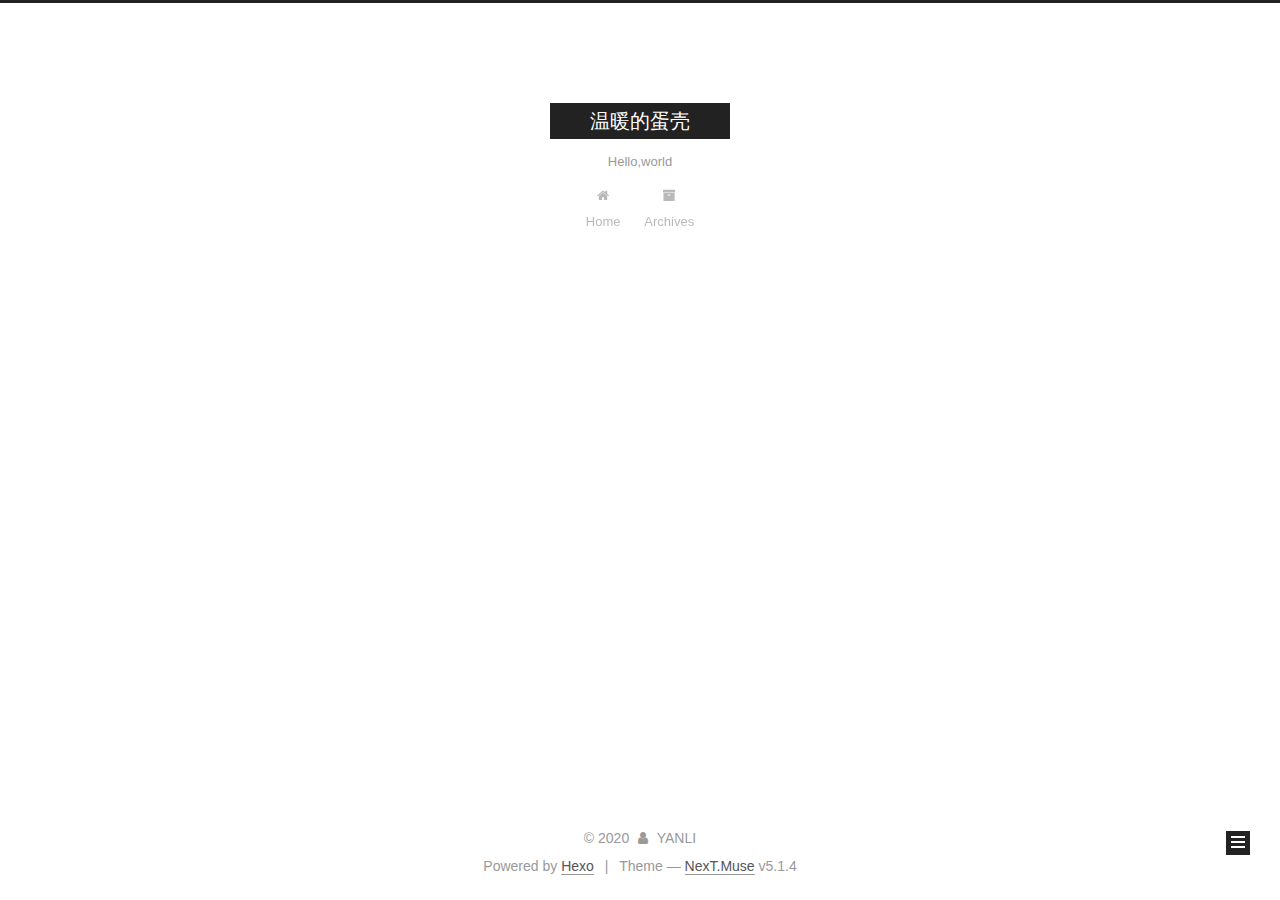
<file: index.html>
<!DOCTYPE html>



  


<html class="theme-next muse use-motion" lang="en">
<head>
  <meta charset="UTF-8"/>
<meta http-equiv="X-UA-Compatible" content="IE=edge" />
<meta name="viewport" content="width=device-width, initial-scale=1, maximum-scale=1"/>
<meta name="theme-color" content="#222">









<meta http-equiv="Cache-Control" content="no-transform" />
<meta http-equiv="Cache-Control" content="no-siteapp" />
















  
  
  <link href="/lib/fancybox/source/jquery.fancybox.css?v=2.1.5" rel="stylesheet" type="text/css" />







<link href="/lib/font-awesome/css/font-awesome.min.css?v=4.6.2" rel="stylesheet" type="text/css" />

<link href="/css/main.css?v=5.1.4" rel="stylesheet" type="text/css" />


  <link rel="apple-touch-icon" sizes="180x180" href="/images/apple-touch-icon-next.png?v=5.1.4">


  <link rel="icon" type="image/png" sizes="32x32" href="/images/favicon-32x32-next.png?v=5.1.4">


  <link rel="icon" type="image/png" sizes="16x16" href="/images/favicon-16x16-next.png?v=5.1.4">


  <link rel="mask-icon" href="/images/logo.svg?v=5.1.4" color="#222">





  <meta name="keywords" content="Hexo, NexT" />










<meta name="description" content="记录平凡的每一天">
<meta property="og:type" content="website">
<meta property="og:title" content="温暖的蛋壳">
<meta property="og:url" content="http://yoursite.com/index.html">
<meta property="og:site_name" content="温暖的蛋壳">
<meta property="og:description" content="记录平凡的每一天">
<meta property="og:locale" content="en_US">
<meta property="article:author" content="YANLI">
<meta name="twitter:card" content="summary">



<script type="text/javascript" id="hexo.configurations">
  var NexT = window.NexT || {};
  var CONFIG = {
    root: '/',
    scheme: 'Muse',
    version: '5.1.4',
    sidebar: {"position":"left","display":"post","offset":12,"b2t":false,"scrollpercent":false,"onmobile":false},
    fancybox: true,
    tabs: true,
    motion: {"enable":true,"async":false,"transition":{"post_block":"fadeIn","post_header":"slideDownIn","post_body":"slideDownIn","coll_header":"slideLeftIn","sidebar":"slideUpIn"}},
    duoshuo: {
      userId: '0',
      author: 'Author'
    },
    algolia: {
      applicationID: '',
      apiKey: '',
      indexName: '',
      hits: {"per_page":10},
      labels: {"input_placeholder":"Search for Posts","hits_empty":"We didn't find any results for the search: ${query}","hits_stats":"${hits} results found in ${time} ms"}
    }
  };
</script>



  <link rel="canonical" href="http://yoursite.com/"/>





  <title>温暖的蛋壳</title>
  








<meta name="generator" content="Hexo 4.2.0"></head>

<body itemscope itemtype="http://schema.org/WebPage" lang="en">

  
  
    
  

  <div class="container sidebar-position-left 
  page-home">
    <div class="headband"></div>

    <header id="header" class="header" itemscope itemtype="http://schema.org/WPHeader">
      <div class="header-inner"><div class="site-brand-wrapper">
  <div class="site-meta ">
    

    <div class="custom-logo-site-title">
      <a href="/"  class="brand" rel="start">
        <span class="logo-line-before"><i></i></span>
        <span class="site-title">温暖的蛋壳</span>
        <span class="logo-line-after"><i></i></span>
      </a>
    </div>
      
        <p class="site-subtitle">Hello,world</p>
      
  </div>

  <div class="site-nav-toggle">
    <button>
      <span class="btn-bar"></span>
      <span class="btn-bar"></span>
      <span class="btn-bar"></span>
    </button>
  </div>
</div>

<nav class="site-nav">
  

  
    <ul id="menu" class="menu">
      
        
        <li class="menu-item menu-item-home">
          <a href="/%20" rel="section">
            
              <i class="menu-item-icon fa fa-fw fa-home"></i> <br />
            
            Home
          </a>
        </li>
      
        
        <li class="menu-item menu-item-archives">
          <a href="/archives/%20" rel="section">
            
              <i class="menu-item-icon fa fa-fw fa-archive"></i> <br />
            
            Archives
          </a>
        </li>
      

      
    </ul>
  

  
</nav>



 </div>
    </header>

    <main id="main" class="main">
      <div class="main-inner">
        <div class="content-wrap">
          <div id="content" class="content">
            
  <section id="posts" class="posts-expand">
    
      

  

  
  
  

  <article class="post post-type-normal" itemscope itemtype="http://schema.org/Article">
  
  
  
  <div class="post-block">
    <link itemprop="mainEntityOfPage" href="http://yoursite.com/2020/05/10/Hello-World/">

    <span hidden itemprop="author" itemscope itemtype="http://schema.org/Person">
      <meta itemprop="name" content="YANLI">
      <meta itemprop="description" content="">
      <meta itemprop="image" content="/images/avatar.gif">
    </span>

    <span hidden itemprop="publisher" itemscope itemtype="http://schema.org/Organization">
      <meta itemprop="name" content="温暖的蛋壳">
    </span>

    
      <header class="post-header">

        
        
          <h1 class="post-title" itemprop="name headline">
                
                <a class="post-title-link" href="/2020/05/10/Hello-World/" itemprop="url">Hello World</a></h1>
        

        <div class="post-meta">
          <span class="post-time">
            
              <span class="post-meta-item-icon">
                <i class="fa fa-calendar-o"></i>
              </span>
              
                <span class="post-meta-item-text">Posted on</span>
              
              <time title="Post created" itemprop="dateCreated datePublished" datetime="2020-05-10T12:27:04+08:00">
                2020-05-10
              </time>
            

            

            
          </span>

          
            <span class="post-category" >
            
              <span class="post-meta-divider">|</span>
            
              <span class="post-meta-item-icon">
                <i class="fa fa-folder-o"></i>
              </span>
              
                <span class="post-meta-item-text">In</span>
              
              
                <span itemprop="about" itemscope itemtype="http://schema.org/Thing">
                  <a href="/categories/%E7%94%9F%E6%B4%BB%E6%97%A5%E5%B8%B8/" itemprop="url" rel="index">
                    <span itemprop="name">生活日常</span>
                  </a>
                </span>

                
                
              
            </span>
          

          
            
          

          
          

          

          

          

        </div>
      </header>
    

    
    
    
    <div class="post-body" itemprop="articleBody">

      
      

      
        
          
            <p>这是一个开始</p>

          
        
      
    </div>
    
    
    

    

    

    

    <footer class="post-footer">
      

      

      

      
      
        <div class="post-eof"></div>
      
    </footer>
  </div>
  
  
  
  </article>


    
  </section>

  


          </div>
          


          

        </div>
        
          
  
  <div class="sidebar-toggle">
    <div class="sidebar-toggle-line-wrap">
      <span class="sidebar-toggle-line sidebar-toggle-line-first"></span>
      <span class="sidebar-toggle-line sidebar-toggle-line-middle"></span>
      <span class="sidebar-toggle-line sidebar-toggle-line-last"></span>
    </div>
  </div>

  <aside id="sidebar" class="sidebar">
    
    <div class="sidebar-inner">

      

      

      <section class="site-overview-wrap sidebar-panel sidebar-panel-active">
        <div class="site-overview">
          <div class="site-author motion-element" itemprop="author" itemscope itemtype="http://schema.org/Person">
            
              <p class="site-author-name" itemprop="name">YANLI</p>
              <p class="site-description motion-element" itemprop="description">记录平凡的每一天</p>
          </div>

          <nav class="site-state motion-element">

            
              <div class="site-state-item site-state-posts">
              
                <a href="/archives/%20%7C%7C%20archive">
              
                  <span class="site-state-item-count">1</span>
                  <span class="site-state-item-name">posts</span>
                </a>
              </div>
            

            
              
              
              <div class="site-state-item site-state-categories">
                
                  <span class="site-state-item-count">1</span>
                  <span class="site-state-item-name">categories</span>
                
              </div>
            

            
              
              
              <div class="site-state-item site-state-tags">
                
                  <span class="site-state-item-count">1</span>
                  <span class="site-state-item-name">tags</span>
                
              </div>
            

          </nav>

          

          

          
          

          
          

          

        </div>
      </section>

      

      

    </div>
  </aside>


        
      </div>
    </main>

    <footer id="footer" class="footer">
      <div class="footer-inner">
        <div class="copyright">&copy; <span itemprop="copyrightYear">2020</span>
  <span class="with-love">
    <i class="fa fa-user"></i>
  </span>
  <span class="author" itemprop="copyrightHolder">YANLI</span>

  
</div>


  <div class="powered-by">Powered by <a class="theme-link" target="_blank" href="https://hexo.io">Hexo</a></div>



  <span class="post-meta-divider">|</span>



  <div class="theme-info">Theme &mdash; <a class="theme-link" target="_blank" href="https://github.com/iissnan/hexo-theme-next">NexT.Muse</a> v5.1.4</div>




        







        
      </div>
    </footer>

    
      <div class="back-to-top">
        <i class="fa fa-arrow-up"></i>
        
      </div>
    

    

  </div>

  

<script type="text/javascript">
  if (Object.prototype.toString.call(window.Promise) !== '[object Function]') {
    window.Promise = null;
  }
</script>









  












  
  
    <script type="text/javascript" src="/lib/jquery/index.js?v=2.1.3"></script>
  

  
  
    <script type="text/javascript" src="/lib/fastclick/lib/fastclick.min.js?v=1.0.6"></script>
  

  
  
    <script type="text/javascript" src="/lib/jquery_lazyload/jquery.lazyload.js?v=1.9.7"></script>
  

  
  
    <script type="text/javascript" src="/lib/velocity/velocity.min.js?v=1.2.1"></script>
  

  
  
    <script type="text/javascript" src="/lib/velocity/velocity.ui.min.js?v=1.2.1"></script>
  

  
  
    <script type="text/javascript" src="/lib/fancybox/source/jquery.fancybox.pack.js?v=2.1.5"></script>
  


  


  <script type="text/javascript" src="/js/src/utils.js?v=5.1.4"></script>

  <script type="text/javascript" src="/js/src/motion.js?v=5.1.4"></script>



  
  

  

  


  <script type="text/javascript" src="/js/src/bootstrap.js?v=5.1.4"></script>



  


  




	





  





  












  





  

  

  

  
  

  

  

  

</body>
</html>
</file>
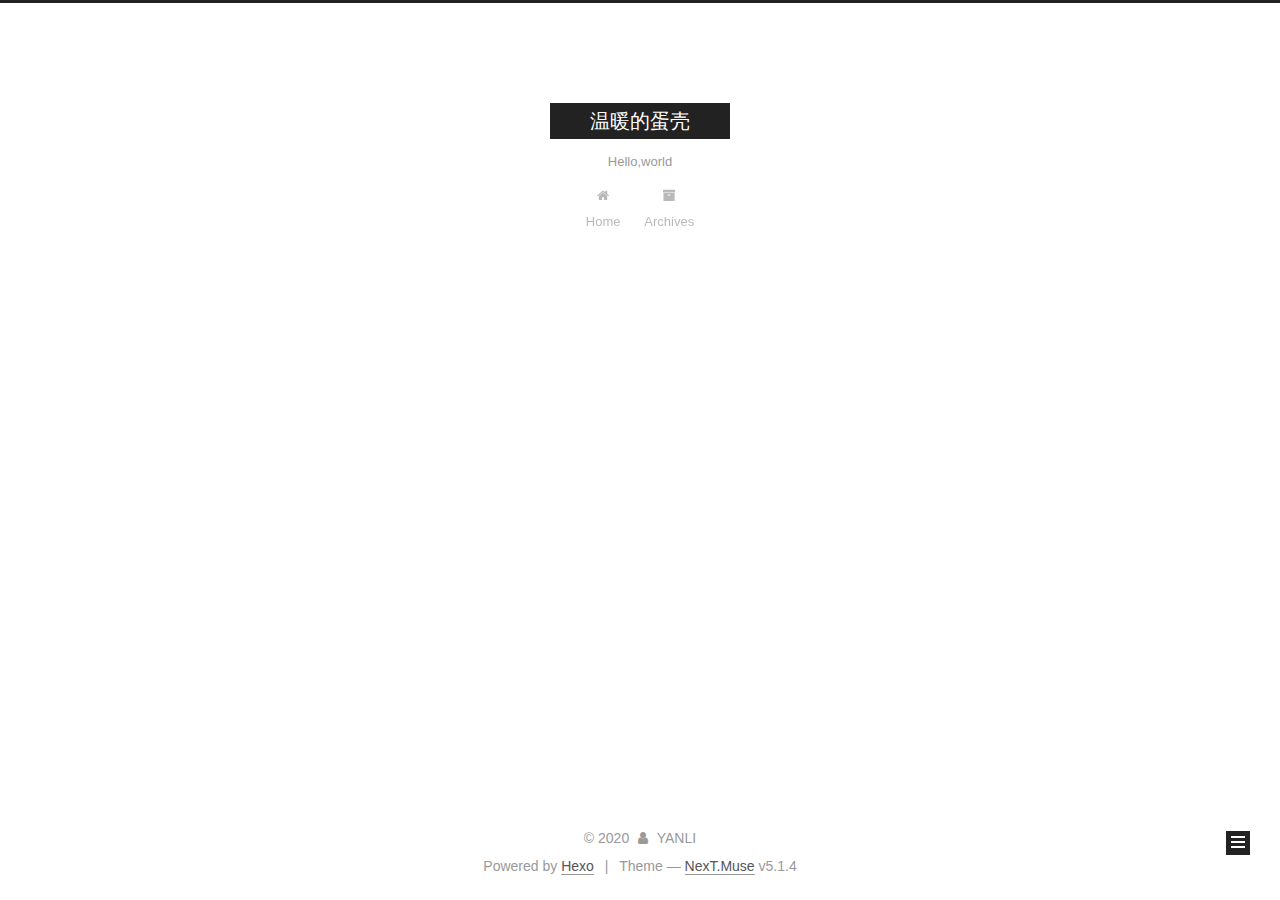
<file: archives/index.html>
<!DOCTYPE html>



  


<html class="theme-next muse use-motion" lang="en">
<head>
  <meta charset="UTF-8"/>
<meta http-equiv="X-UA-Compatible" content="IE=edge" />
<meta name="viewport" content="width=device-width, initial-scale=1, maximum-scale=1"/>
<meta name="theme-color" content="#222">









<meta http-equiv="Cache-Control" content="no-transform" />
<meta http-equiv="Cache-Control" content="no-siteapp" />
















  
  
  <link href="/lib/fancybox/source/jquery.fancybox.css?v=2.1.5" rel="stylesheet" type="text/css" />







<link href="/lib/font-awesome/css/font-awesome.min.css?v=4.6.2" rel="stylesheet" type="text/css" />

<link href="/css/main.css?v=5.1.4" rel="stylesheet" type="text/css" />


  <link rel="apple-touch-icon" sizes="180x180" href="/images/apple-touch-icon-next.png?v=5.1.4">


  <link rel="icon" type="image/png" sizes="32x32" href="/images/favicon-32x32-next.png?v=5.1.4">


  <link rel="icon" type="image/png" sizes="16x16" href="/images/favicon-16x16-next.png?v=5.1.4">


  <link rel="mask-icon" href="/images/logo.svg?v=5.1.4" color="#222">





  <meta name="keywords" content="Hexo, NexT" />










<meta name="description" content="记录平凡的每一天">
<meta property="og:type" content="website">
<meta property="og:title" content="温暖的蛋壳">
<meta property="og:url" content="http://yoursite.com/archives/index.html">
<meta property="og:site_name" content="温暖的蛋壳">
<meta property="og:description" content="记录平凡的每一天">
<meta property="og:locale" content="en_US">
<meta property="article:author" content="YANLI">
<meta name="twitter:card" content="summary">



<script type="text/javascript" id="hexo.configurations">
  var NexT = window.NexT || {};
  var CONFIG = {
    root: '/',
    scheme: 'Muse',
    version: '5.1.4',
    sidebar: {"position":"left","display":"post","offset":12,"b2t":false,"scrollpercent":false,"onmobile":false},
    fancybox: true,
    tabs: true,
    motion: {"enable":true,"async":false,"transition":{"post_block":"fadeIn","post_header":"slideDownIn","post_body":"slideDownIn","coll_header":"slideLeftIn","sidebar":"slideUpIn"}},
    duoshuo: {
      userId: '0',
      author: 'Author'
    },
    algolia: {
      applicationID: '',
      apiKey: '',
      indexName: '',
      hits: {"per_page":10},
      labels: {"input_placeholder":"Search for Posts","hits_empty":"We didn't find any results for the search: ${query}","hits_stats":"${hits} results found in ${time} ms"}
    }
  };
</script>



  <link rel="canonical" href="http://yoursite.com/archives/"/>





  <title>Archive | 温暖的蛋壳</title>
  








<meta name="generator" content="Hexo 4.2.0"></head>

<body itemscope itemtype="http://schema.org/WebPage" lang="en">

  
  
    
  

  <div class="container sidebar-position-left page-archive">
    <div class="headband"></div>

    <header id="header" class="header" itemscope itemtype="http://schema.org/WPHeader">
      <div class="header-inner"><div class="site-brand-wrapper">
  <div class="site-meta ">
    

    <div class="custom-logo-site-title">
      <a href="/"  class="brand" rel="start">
        <span class="logo-line-before"><i></i></span>
        <span class="site-title">温暖的蛋壳</span>
        <span class="logo-line-after"><i></i></span>
      </a>
    </div>
      
        <p class="site-subtitle">Hello,world</p>
      
  </div>

  <div class="site-nav-toggle">
    <button>
      <span class="btn-bar"></span>
      <span class="btn-bar"></span>
      <span class="btn-bar"></span>
    </button>
  </div>
</div>

<nav class="site-nav">
  

  
    <ul id="menu" class="menu">
      
        
        <li class="menu-item menu-item-home">
          <a href="/%20" rel="section">
            
              <i class="menu-item-icon fa fa-fw fa-home"></i> <br />
            
            Home
          </a>
        </li>
      
        
        <li class="menu-item menu-item-archives">
          <a href="/archives/%20" rel="section">
            
              <i class="menu-item-icon fa fa-fw fa-archive"></i> <br />
            
            Archives
          </a>
        </li>
      

      
    </ul>
  

  
</nav>



 </div>
    </header>

    <main id="main" class="main">
      <div class="main-inner">
        <div class="content-wrap">
          <div id="content" class="content">
            

  
  
  
  <div class="post-block archive">
    <div id="posts" class="posts-collapse">
      <span class="archive-move-on"></span>

      <span class="archive-page-counter">
        
        
        
          
        
        Um..! 1 post. Keep on posting.
      </span>

      

        
        
        

        
          
          <div class="collection-title">
            <h1 class="archive-year" id="archive-year-2020">2020</h1>
          </div>
        
        

        

  <article class="post post-type-normal" itemscope itemtype="http://schema.org/Article">
    <header class="post-header">

      <h2 class="post-title">
        
            <a class="post-title-link" href="/2020/05/10/Hello-World/" itemprop="url">
              
                <span itemprop="name">Hello World</span>
              
            </a>
        
      </h2>

      <div class="post-meta">
        <time class="post-time" itemprop="dateCreated"
              datetime="2020-05-10T12:27:04+08:00"
              content="2020-05-10" >
          05-10
        </time>
      </div>

    </header>
  </article>



      

    </div>
  </div>
  
  
  

  



          </div>
          


          

        </div>
        
          
  
  <div class="sidebar-toggle">
    <div class="sidebar-toggle-line-wrap">
      <span class="sidebar-toggle-line sidebar-toggle-line-first"></span>
      <span class="sidebar-toggle-line sidebar-toggle-line-middle"></span>
      <span class="sidebar-toggle-line sidebar-toggle-line-last"></span>
    </div>
  </div>

  <aside id="sidebar" class="sidebar">
    
    <div class="sidebar-inner">

      

      

      <section class="site-overview-wrap sidebar-panel sidebar-panel-active">
        <div class="site-overview">
          <div class="site-author motion-element" itemprop="author" itemscope itemtype="http://schema.org/Person">
            
              <p class="site-author-name" itemprop="name">YANLI</p>
              <p class="site-description motion-element" itemprop="description">记录平凡的每一天</p>
          </div>

          <nav class="site-state motion-element">

            
              <div class="site-state-item site-state-posts">
              
                <a href="/archives/%20%7C%7C%20archive">
              
                  <span class="site-state-item-count">1</span>
                  <span class="site-state-item-name">posts</span>
                </a>
              </div>
            

            
              
              
              <div class="site-state-item site-state-categories">
                
                  <span class="site-state-item-count">1</span>
                  <span class="site-state-item-name">categories</span>
                
              </div>
            

            
              
              
              <div class="site-state-item site-state-tags">
                
                  <span class="site-state-item-count">1</span>
                  <span class="site-state-item-name">tags</span>
                
              </div>
            

          </nav>

          

          

          
          

          
          

          

        </div>
      </section>

      

      

    </div>
  </aside>


        
      </div>
    </main>

    <footer id="footer" class="footer">
      <div class="footer-inner">
        <div class="copyright">&copy; <span itemprop="copyrightYear">2020</span>
  <span class="with-love">
    <i class="fa fa-user"></i>
  </span>
  <span class="author" itemprop="copyrightHolder">YANLI</span>

  
</div>


  <div class="powered-by">Powered by <a class="theme-link" target="_blank" href="https://hexo.io">Hexo</a></div>



  <span class="post-meta-divider">|</span>



  <div class="theme-info">Theme &mdash; <a class="theme-link" target="_blank" href="https://github.com/iissnan/hexo-theme-next">NexT.Muse</a> v5.1.4</div>




        







        
      </div>
    </footer>

    
      <div class="back-to-top">
        <i class="fa fa-arrow-up"></i>
        
      </div>
    

    

  </div>

  

<script type="text/javascript">
  if (Object.prototype.toString.call(window.Promise) !== '[object Function]') {
    window.Promise = null;
  }
</script>









  












  
  
    <script type="text/javascript" src="/lib/jquery/index.js?v=2.1.3"></script>
  

  
  
    <script type="text/javascript" src="/lib/fastclick/lib/fastclick.min.js?v=1.0.6"></script>
  

  
  
    <script type="text/javascript" src="/lib/jquery_lazyload/jquery.lazyload.js?v=1.9.7"></script>
  

  
  
    <script type="text/javascript" src="/lib/velocity/velocity.min.js?v=1.2.1"></script>
  

  
  
    <script type="text/javascript" src="/lib/velocity/velocity.ui.min.js?v=1.2.1"></script>
  

  
  
    <script type="text/javascript" src="/lib/fancybox/source/jquery.fancybox.pack.js?v=2.1.5"></script>
  


  


  <script type="text/javascript" src="/js/src/utils.js?v=5.1.4"></script>

  <script type="text/javascript" src="/js/src/motion.js?v=5.1.4"></script>



  
  

  

  


  <script type="text/javascript" src="/js/src/bootstrap.js?v=5.1.4"></script>



  


  




	





  





  












  





  

  

  

  
  

  

  

  

</body>
</html>
</file>
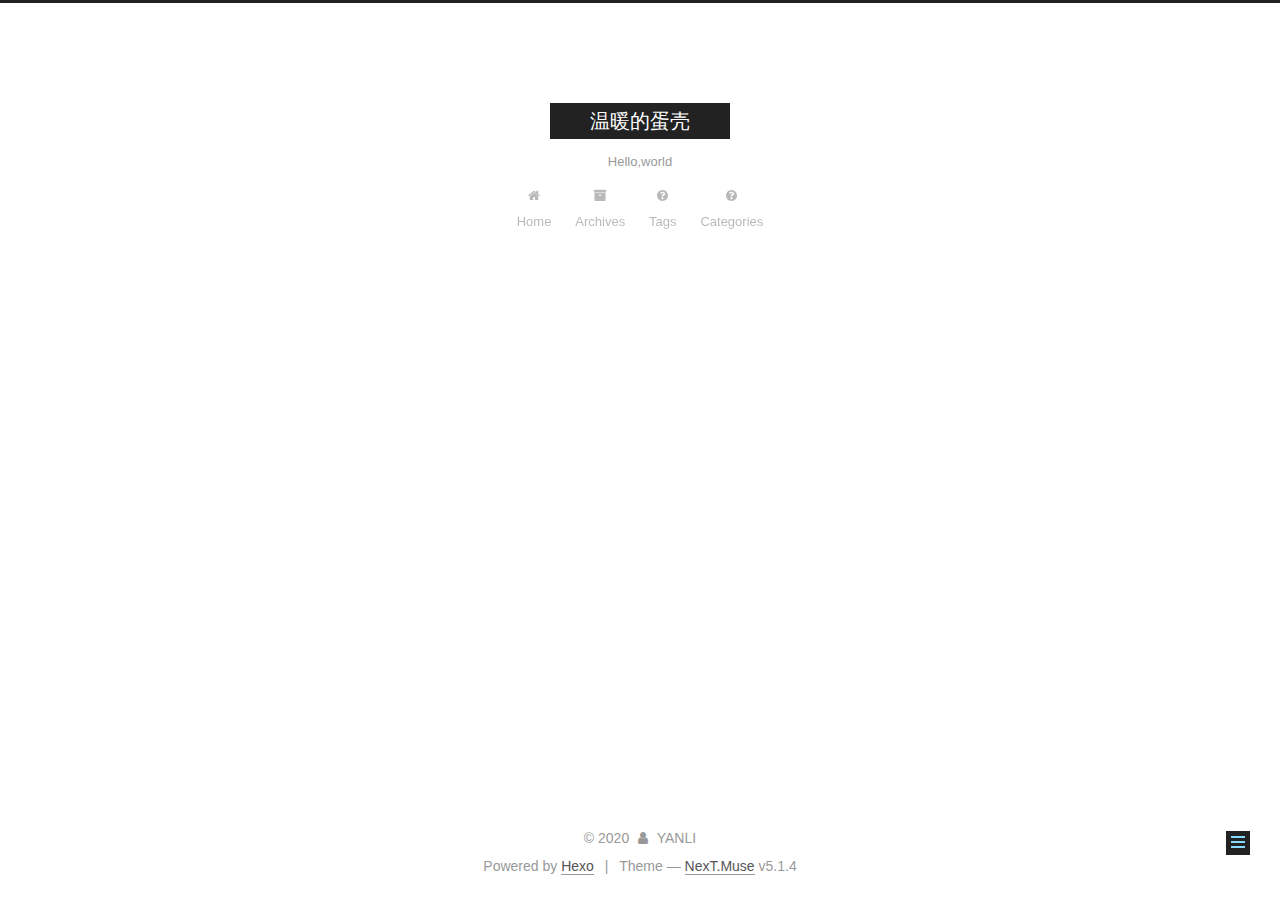
<file: categories/index.html>
<!DOCTYPE html>



  


<html class="theme-next muse use-motion" lang="en">
<head>
  <meta charset="UTF-8"/>
<meta http-equiv="X-UA-Compatible" content="IE=edge" />
<meta name="viewport" content="width=device-width, initial-scale=1, maximum-scale=1"/>
<meta name="theme-color" content="#222">









<meta http-equiv="Cache-Control" content="no-transform" />
<meta http-equiv="Cache-Control" content="no-siteapp" />
















  
  
  <link href="/lib/fancybox/source/jquery.fancybox.css?v=2.1.5" rel="stylesheet" type="text/css" />







<link href="/lib/font-awesome/css/font-awesome.min.css?v=4.6.2" rel="stylesheet" type="text/css" />

<link href="/css/main.css?v=5.1.4" rel="stylesheet" type="text/css" />


  <link rel="apple-touch-icon" sizes="180x180" href="/images/apple-touch-icon-next.png?v=5.1.4">


  <link rel="icon" type="image/png" sizes="32x32" href="/images/favicon-32x32-next.png?v=5.1.4">


  <link rel="icon" type="image/png" sizes="16x16" href="/images/favicon-16x16-next.png?v=5.1.4">


  <link rel="mask-icon" href="/images/logo.svg?v=5.1.4" color="#222">





  <meta name="keywords" content="Hexo, NexT" />










<meta name="description" content="记录平凡的每一天">
<meta property="og:type" content="website">
<meta property="og:title" content="All categories">
<meta property="og:url" content="http://yoursite.com/categories/index.html">
<meta property="og:site_name" content="温暖的蛋壳">
<meta property="og:description" content="记录平凡的每一天">
<meta property="og:locale" content="en_US">
<meta property="article:published_time" content="2020-05-10T08:03:19.000Z">
<meta property="article:modified_time" content="2020-05-10T08:03:45.837Z">
<meta property="article:author" content="YANLI">
<meta name="twitter:card" content="summary">



<script type="text/javascript" id="hexo.configurations">
  var NexT = window.NexT || {};
  var CONFIG = {
    root: '/',
    scheme: 'Muse',
    version: '5.1.4',
    sidebar: {"position":"left","display":"post","offset":12,"b2t":false,"scrollpercent":false,"onmobile":false},
    fancybox: true,
    tabs: true,
    motion: {"enable":true,"async":false,"transition":{"post_block":"fadeIn","post_header":"slideDownIn","post_body":"slideDownIn","coll_header":"slideLeftIn","sidebar":"slideUpIn"}},
    duoshuo: {
      userId: '0',
      author: 'Author'
    },
    algolia: {
      applicationID: '',
      apiKey: '',
      indexName: '',
      hits: {"per_page":10},
      labels: {"input_placeholder":"Search for Posts","hits_empty":"We didn't find any results for the search: ${query}","hits_stats":"${hits} results found in ${time} ms"}
    }
  };
</script>



  <link rel="canonical" href="http://yoursite.com/categories/"/>





  <title>All categories | 温暖的蛋壳</title>
  








<meta name="generator" content="Hexo 4.2.0"></head>

<body itemscope itemtype="http://schema.org/WebPage" lang="en">

  
  
    
  

  <div class="container sidebar-position-left page-post-detail">
    <div class="headband"></div>

    <header id="header" class="header" itemscope itemtype="http://schema.org/WPHeader">
      <div class="header-inner"><div class="site-brand-wrapper">
  <div class="site-meta ">
    

    <div class="custom-logo-site-title">
      <a href="/"  class="brand" rel="start">
        <span class="logo-line-before"><i></i></span>
        <span class="site-title">温暖的蛋壳</span>
        <span class="logo-line-after"><i></i></span>
      </a>
    </div>
      
        <p class="site-subtitle">Hello,world</p>
      
  </div>

  <div class="site-nav-toggle">
    <button>
      <span class="btn-bar"></span>
      <span class="btn-bar"></span>
      <span class="btn-bar"></span>
    </button>
  </div>
</div>

<nav class="site-nav">
  

  
    <ul id="menu" class="menu">
      
        
        <li class="menu-item menu-item-home">
          <a href="/%20" rel="section">
            
              <i class="menu-item-icon fa fa-fw fa-home"></i> <br />
            
            Home
          </a>
        </li>
      
        
        <li class="menu-item menu-item-archives">
          <a href="/archives/%20" rel="section">
            
              <i class="menu-item-icon fa fa-fw fa-archive"></i> <br />
            
            Archives
          </a>
        </li>
      
        
        <li class="menu-item menu-item-tags">
          <a href="/tags" rel="section">
            
              <i class="menu-item-icon fa fa-fw fa-question-circle"></i> <br />
            
            Tags
          </a>
        </li>
      
        
        <li class="menu-item menu-item-categories">
          <a href="/categories" rel="section">
            
              <i class="menu-item-icon fa fa-fw fa-question-circle"></i> <br />
            
            Categories
          </a>
        </li>
      

      
    </ul>
  

  
</nav>



 </div>
    </header>

    <main id="main" class="main">
      <div class="main-inner">
        <div class="content-wrap">
          <div id="content" class="content">
            

  <div id="posts" class="posts-expand">
    
    
    
    <div class="post-block page">
      <header class="post-header">

	<h1 class="post-title" itemprop="name headline">All categories</h1>



</header>

      
      
      
      <div class="post-body">
        
        
          <div class="category-all-page">
            <div class="category-all-title">
                1 category in total
            </div>
            <div class="category-all">
              <ul class="category-list"><li class="category-list-item"><a class="category-list-link" href="/categories/%E7%94%9F%E6%B4%BB%E6%97%A5%E5%B8%B8/">生活日常</a><span class="category-list-count">1</span></li></ul>
            </div>
          </div>
        
      </div>
      
      
      
    </div>
    
    
    
  </div>


          </div>
          


          

  
    <div class="comments" id="comments">
      <div class="ds-thread" data-thread-key="categories/index.html"
           data-title="All categories" data-url="http://yoursite.com/categories/index.html">
      </div>
    </div>

  



        </div>
        
          
  
  <div class="sidebar-toggle">
    <div class="sidebar-toggle-line-wrap">
      <span class="sidebar-toggle-line sidebar-toggle-line-first"></span>
      <span class="sidebar-toggle-line sidebar-toggle-line-middle"></span>
      <span class="sidebar-toggle-line sidebar-toggle-line-last"></span>
    </div>
  </div>

  <aside id="sidebar" class="sidebar">
    
    <div class="sidebar-inner">

      

      

      <section class="site-overview-wrap sidebar-panel sidebar-panel-active">
        <div class="site-overview">
          <div class="site-author motion-element" itemprop="author" itemscope itemtype="http://schema.org/Person">
            
              <p class="site-author-name" itemprop="name">YANLI</p>
              <p class="site-description motion-element" itemprop="description">记录平凡的每一天</p>
          </div>

          <nav class="site-state motion-element">

            
              <div class="site-state-item site-state-posts">
              
                <a href="/archives/%20%7C%7C%20archive">
              
                  <span class="site-state-item-count">1</span>
                  <span class="site-state-item-name">posts</span>
                </a>
              </div>
            

            
              
              
              <div class="site-state-item site-state-categories">
                <a href="/categories/index.html">
                  <span class="site-state-item-count">1</span>
                  <span class="site-state-item-name">categories</span>
                </a>
              </div>
            

            
              
              
              <div class="site-state-item site-state-tags">
                <a href="/tags/index.html">
                  <span class="site-state-item-count">1</span>
                  <span class="site-state-item-name">tags</span>
                </a>
              </div>
            

          </nav>

          

          
            <div class="links-of-author motion-element">
                
                  <span class="links-of-author-item">
                    <a href="https://github.com/DennisLiYan" target="_blank" title="GitHub">
                      
                        <i class="fa fa-fw fa-globe"></i>GitHub</a>
                  </span>
                
                  <span class="links-of-author-item">
                    <a href="https://www.zhihu.com/people/yan-li-15-50" target="_blank" title="ZhiHu">
                      
                        <i class="fa fa-fw fa-globe"></i>ZhiHu</a>
                  </span>
                
            </div>
          

          
          

          
          

          

        </div>
      </section>

      

      

    </div>
  </aside>


        
      </div>
    </main>

    <footer id="footer" class="footer">
      <div class="footer-inner">
        <div class="copyright">&copy; <span itemprop="copyrightYear">2020</span>
  <span class="with-love">
    <i class="fa fa-user"></i>
  </span>
  <span class="author" itemprop="copyrightHolder">YANLI</span>

  
</div>


  <div class="powered-by">Powered by <a class="theme-link" target="_blank" href="https://hexo.io">Hexo</a></div>



  <span class="post-meta-divider">|</span>



  <div class="theme-info">Theme &mdash; <a class="theme-link" target="_blank" href="https://github.com/iissnan/hexo-theme-next">NexT.Muse</a> v5.1.4</div>




        







        
      </div>
    </footer>

    
      <div class="back-to-top">
        <i class="fa fa-arrow-up"></i>
        
      </div>
    

    

  </div>

  

<script type="text/javascript">
  if (Object.prototype.toString.call(window.Promise) !== '[object Function]') {
    window.Promise = null;
  }
</script>









  












  
  
    <script type="text/javascript" src="/lib/jquery/index.js?v=2.1.3"></script>
  

  
  
    <script type="text/javascript" src="/lib/fastclick/lib/fastclick.min.js?v=1.0.6"></script>
  

  
  
    <script type="text/javascript" src="/lib/jquery_lazyload/jquery.lazyload.js?v=1.9.7"></script>
  

  
  
    <script type="text/javascript" src="/lib/velocity/velocity.min.js?v=1.2.1"></script>
  

  
  
    <script type="text/javascript" src="/lib/velocity/velocity.ui.min.js?v=1.2.1"></script>
  

  
  
    <script type="text/javascript" src="/lib/fancybox/source/jquery.fancybox.pack.js?v=2.1.5"></script>
  


  


  <script type="text/javascript" src="/js/src/utils.js?v=5.1.4"></script>

  <script type="text/javascript" src="/js/src/motion.js?v=5.1.4"></script>



  
  

  
  <script type="text/javascript" src="/js/src/scrollspy.js?v=5.1.4"></script>
<script type="text/javascript" src="/js/src/post-details.js?v=5.1.4"></script>



  


  <script type="text/javascript" src="/js/src/bootstrap.js?v=5.1.4"></script>



  

  
    
  

  <script type="text/javascript">
    var duoshuoQuery = {short_name:"YANLI"};
    (function() {
      var ds = document.createElement('script');
      ds.type = 'text/javascript';ds.async = true;
      ds.id = 'duoshuo-script';
      ds.src = (document.location.protocol == 'https:' ? 'https:' : 'http:') + '//static.duoshuo.com/embed.js';
      ds.charset = 'UTF-8';
      (document.getElementsByTagName('head')[0]
      || document.getElementsByTagName('body')[0]).appendChild(ds);
    })();
  </script>

  
    
    
    <script src="/lib/ua-parser-js/dist/ua-parser.min.js?v=0.7.9"></script>
    <script src="/js/src/hook-duoshuo.js"></script>
  


















  





  

  

  

  
  

  

  

  

</body>
</html>
</file>
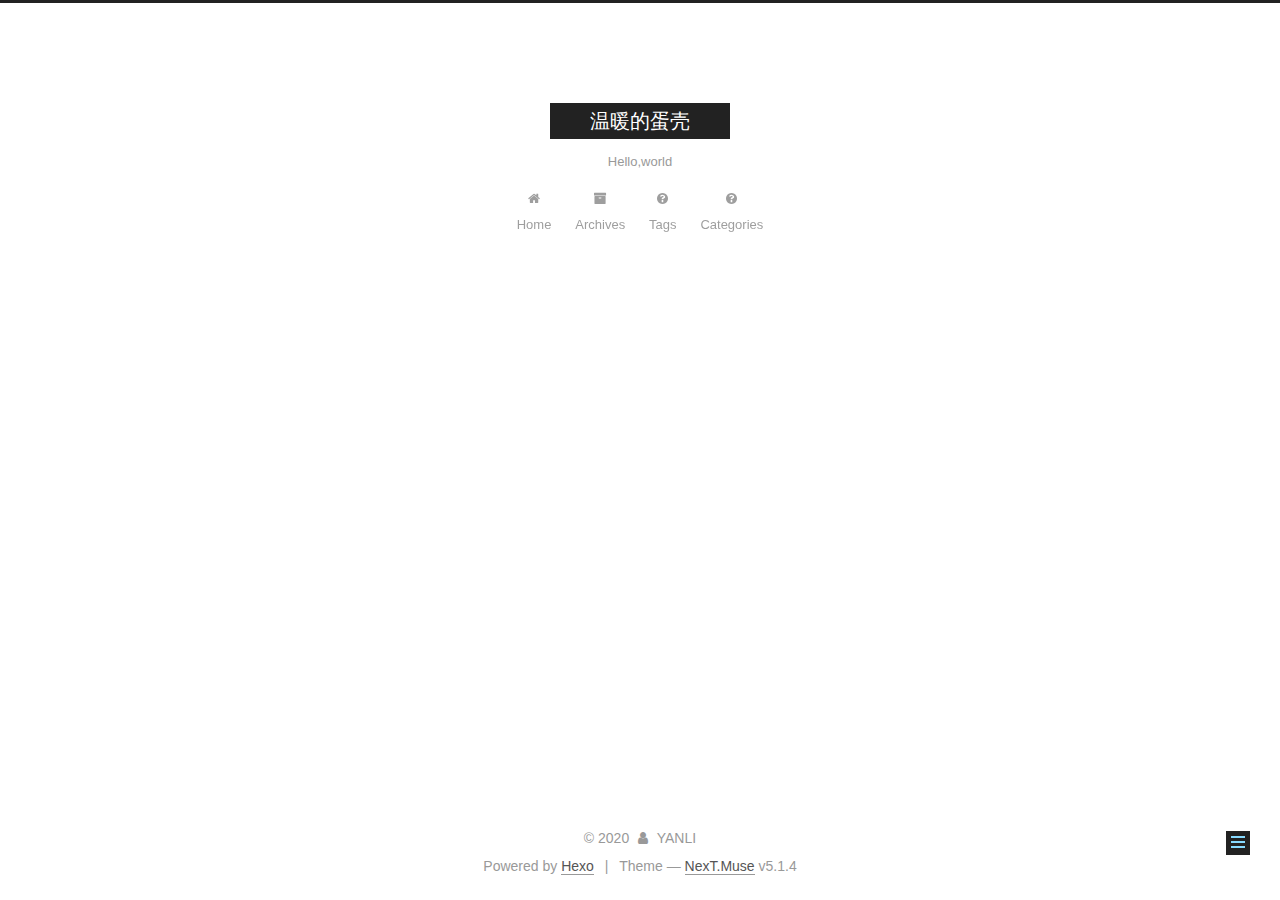
<file: tags/index.html>
<!DOCTYPE html>



  


<html class="theme-next muse use-motion" lang="en">
<head>
  <meta charset="UTF-8"/>
<meta http-equiv="X-UA-Compatible" content="IE=edge" />
<meta name="viewport" content="width=device-width, initial-scale=1, maximum-scale=1"/>
<meta name="theme-color" content="#222">









<meta http-equiv="Cache-Control" content="no-transform" />
<meta http-equiv="Cache-Control" content="no-siteapp" />
















  
  
  <link href="/lib/fancybox/source/jquery.fancybox.css?v=2.1.5" rel="stylesheet" type="text/css" />







<link href="/lib/font-awesome/css/font-awesome.min.css?v=4.6.2" rel="stylesheet" type="text/css" />

<link href="/css/main.css?v=5.1.4" rel="stylesheet" type="text/css" />


  <link rel="apple-touch-icon" sizes="180x180" href="/images/apple-touch-icon-next.png?v=5.1.4">


  <link rel="icon" type="image/png" sizes="32x32" href="/images/favicon-32x32-next.png?v=5.1.4">


  <link rel="icon" type="image/png" sizes="16x16" href="/images/favicon-16x16-next.png?v=5.1.4">


  <link rel="mask-icon" href="/images/logo.svg?v=5.1.4" color="#222">





  <meta name="keywords" content="Hexo, NexT" />










<meta name="description" content="记录平凡的每一天">
<meta property="og:type" content="website">
<meta property="og:title" content="All tags">
<meta property="og:url" content="http://yoursite.com/tags/index.html">
<meta property="og:site_name" content="温暖的蛋壳">
<meta property="og:description" content="记录平凡的每一天">
<meta property="og:locale" content="en_US">
<meta property="article:published_time" content="2020-05-10T08:01:16.000Z">
<meta property="article:modified_time" content="2020-05-10T08:02:47.670Z">
<meta property="article:author" content="YANLI">
<meta name="twitter:card" content="summary">



<script type="text/javascript" id="hexo.configurations">
  var NexT = window.NexT || {};
  var CONFIG = {
    root: '/',
    scheme: 'Muse',
    version: '5.1.4',
    sidebar: {"position":"left","display":"post","offset":12,"b2t":false,"scrollpercent":false,"onmobile":false},
    fancybox: true,
    tabs: true,
    motion: {"enable":true,"async":false,"transition":{"post_block":"fadeIn","post_header":"slideDownIn","post_body":"slideDownIn","coll_header":"slideLeftIn","sidebar":"slideUpIn"}},
    duoshuo: {
      userId: '0',
      author: 'Author'
    },
    algolia: {
      applicationID: '',
      apiKey: '',
      indexName: '',
      hits: {"per_page":10},
      labels: {"input_placeholder":"Search for Posts","hits_empty":"We didn't find any results for the search: ${query}","hits_stats":"${hits} results found in ${time} ms"}
    }
  };
</script>



  <link rel="canonical" href="http://yoursite.com/tags/"/>





  <title>All tags | 温暖的蛋壳</title>
  








<meta name="generator" content="Hexo 4.2.0"></head>

<body itemscope itemtype="http://schema.org/WebPage" lang="en">

  
  
    
  

  <div class="container sidebar-position-left page-post-detail">
    <div class="headband"></div>

    <header id="header" class="header" itemscope itemtype="http://schema.org/WPHeader">
      <div class="header-inner"><div class="site-brand-wrapper">
  <div class="site-meta ">
    

    <div class="custom-logo-site-title">
      <a href="/"  class="brand" rel="start">
        <span class="logo-line-before"><i></i></span>
        <span class="site-title">温暖的蛋壳</span>
        <span class="logo-line-after"><i></i></span>
      </a>
    </div>
      
        <p class="site-subtitle">Hello,world</p>
      
  </div>

  <div class="site-nav-toggle">
    <button>
      <span class="btn-bar"></span>
      <span class="btn-bar"></span>
      <span class="btn-bar"></span>
    </button>
  </div>
</div>

<nav class="site-nav">
  

  
    <ul id="menu" class="menu">
      
        
        <li class="menu-item menu-item-home">
          <a href="/%20" rel="section">
            
              <i class="menu-item-icon fa fa-fw fa-home"></i> <br />
            
            Home
          </a>
        </li>
      
        
        <li class="menu-item menu-item-archives">
          <a href="/archives/%20" rel="section">
            
              <i class="menu-item-icon fa fa-fw fa-archive"></i> <br />
            
            Archives
          </a>
        </li>
      
        
        <li class="menu-item menu-item-tags">
          <a href="/tags" rel="section">
            
              <i class="menu-item-icon fa fa-fw fa-question-circle"></i> <br />
            
            Tags
          </a>
        </li>
      
        
        <li class="menu-item menu-item-categories">
          <a href="/categories" rel="section">
            
              <i class="menu-item-icon fa fa-fw fa-question-circle"></i> <br />
            
            Categories
          </a>
        </li>
      

      
    </ul>
  

  
</nav>



 </div>
    </header>

    <main id="main" class="main">
      <div class="main-inner">
        <div class="content-wrap">
          <div id="content" class="content">
            

  <div id="posts" class="posts-expand">
    
    
    
    <div class="post-block page">
      <header class="post-header">

	<h1 class="post-title" itemprop="name headline">All tags</h1>



</header>

      
      
      
      <div class="post-body">
        
        
          <div class="tag-cloud">
            <div class="tag-cloud-title">
                1 tag in total
            </div>
            <div class="tag-cloud-tags">
              <a href="/tags/%E7%94%9F%E6%B4%BB%E6%97%A5%E5%B8%B8/" style="font-size: 12px; color: #ccc">生活日常</a>
            </div>
          </div>
        
      </div>
      
      
      
    </div>
    
    
    
  </div>


          </div>
          


          

  
    <div class="comments" id="comments">
      <div class="ds-thread" data-thread-key="tags/index.html"
           data-title="All tags" data-url="http://yoursite.com/tags/index.html">
      </div>
    </div>

  



        </div>
        
          
  
  <div class="sidebar-toggle">
    <div class="sidebar-toggle-line-wrap">
      <span class="sidebar-toggle-line sidebar-toggle-line-first"></span>
      <span class="sidebar-toggle-line sidebar-toggle-line-middle"></span>
      <span class="sidebar-toggle-line sidebar-toggle-line-last"></span>
    </div>
  </div>

  <aside id="sidebar" class="sidebar">
    
    <div class="sidebar-inner">

      

      

      <section class="site-overview-wrap sidebar-panel sidebar-panel-active">
        <div class="site-overview">
          <div class="site-author motion-element" itemprop="author" itemscope itemtype="http://schema.org/Person">
            
              <p class="site-author-name" itemprop="name">YANLI</p>
              <p class="site-description motion-element" itemprop="description">记录平凡的每一天</p>
          </div>

          <nav class="site-state motion-element">

            
              <div class="site-state-item site-state-posts">
              
                <a href="/archives/%20%7C%7C%20archive">
              
                  <span class="site-state-item-count">1</span>
                  <span class="site-state-item-name">posts</span>
                </a>
              </div>
            

            
              
              
              <div class="site-state-item site-state-categories">
                <a href="/categories/index.html">
                  <span class="site-state-item-count">1</span>
                  <span class="site-state-item-name">categories</span>
                </a>
              </div>
            

            
              
              
              <div class="site-state-item site-state-tags">
                <a href="/tags/index.html">
                  <span class="site-state-item-count">1</span>
                  <span class="site-state-item-name">tags</span>
                </a>
              </div>
            

          </nav>

          

          
            <div class="links-of-author motion-element">
                
                  <span class="links-of-author-item">
                    <a href="https://github.com/DennisLiYan" target="_blank" title="GitHub">
                      
                        <i class="fa fa-fw fa-globe"></i>GitHub</a>
                  </span>
                
                  <span class="links-of-author-item">
                    <a href="https://www.zhihu.com/people/yan-li-15-50" target="_blank" title="ZhiHu">
                      
                        <i class="fa fa-fw fa-globe"></i>ZhiHu</a>
                  </span>
                
            </div>
          

          
          

          
          

          

        </div>
      </section>

      

      

    </div>
  </aside>


        
      </div>
    </main>

    <footer id="footer" class="footer">
      <div class="footer-inner">
        <div class="copyright">&copy; <span itemprop="copyrightYear">2020</span>
  <span class="with-love">
    <i class="fa fa-user"></i>
  </span>
  <span class="author" itemprop="copyrightHolder">YANLI</span>

  
</div>


  <div class="powered-by">Powered by <a class="theme-link" target="_blank" href="https://hexo.io">Hexo</a></div>



  <span class="post-meta-divider">|</span>



  <div class="theme-info">Theme &mdash; <a class="theme-link" target="_blank" href="https://github.com/iissnan/hexo-theme-next">NexT.Muse</a> v5.1.4</div>




        







        
      </div>
    </footer>

    
      <div class="back-to-top">
        <i class="fa fa-arrow-up"></i>
        
      </div>
    

    

  </div>

  

<script type="text/javascript">
  if (Object.prototype.toString.call(window.Promise) !== '[object Function]') {
    window.Promise = null;
  }
</script>









  












  
  
    <script type="text/javascript" src="/lib/jquery/index.js?v=2.1.3"></script>
  

  
  
    <script type="text/javascript" src="/lib/fastclick/lib/fastclick.min.js?v=1.0.6"></script>
  

  
  
    <script type="text/javascript" src="/lib/jquery_lazyload/jquery.lazyload.js?v=1.9.7"></script>
  

  
  
    <script type="text/javascript" src="/lib/velocity/velocity.min.js?v=1.2.1"></script>
  

  
  
    <script type="text/javascript" src="/lib/velocity/velocity.ui.min.js?v=1.2.1"></script>
  

  
  
    <script type="text/javascript" src="/lib/fancybox/source/jquery.fancybox.pack.js?v=2.1.5"></script>
  


  


  <script type="text/javascript" src="/js/src/utils.js?v=5.1.4"></script>

  <script type="text/javascript" src="/js/src/motion.js?v=5.1.4"></script>



  
  

  
  <script type="text/javascript" src="/js/src/scrollspy.js?v=5.1.4"></script>
<script type="text/javascript" src="/js/src/post-details.js?v=5.1.4"></script>



  


  <script type="text/javascript" src="/js/src/bootstrap.js?v=5.1.4"></script>



  

  
    
  

  <script type="text/javascript">
    var duoshuoQuery = {short_name:"YANLI"};
    (function() {
      var ds = document.createElement('script');
      ds.type = 'text/javascript';ds.async = true;
      ds.id = 'duoshuo-script';
      ds.src = (document.location.protocol == 'https:' ? 'https:' : 'http:') + '//static.duoshuo.com/embed.js';
      ds.charset = 'UTF-8';
      (document.getElementsByTagName('head')[0]
      || document.getElementsByTagName('body')[0]).appendChild(ds);
    })();
  </script>

  
    
    
    <script src="/lib/ua-parser-js/dist/ua-parser.min.js?v=0.7.9"></script>
    <script src="/js/src/hook-duoshuo.js"></script>
  


















  





  

  

  

  
  

  

  

  

</body>
</html>
</file>
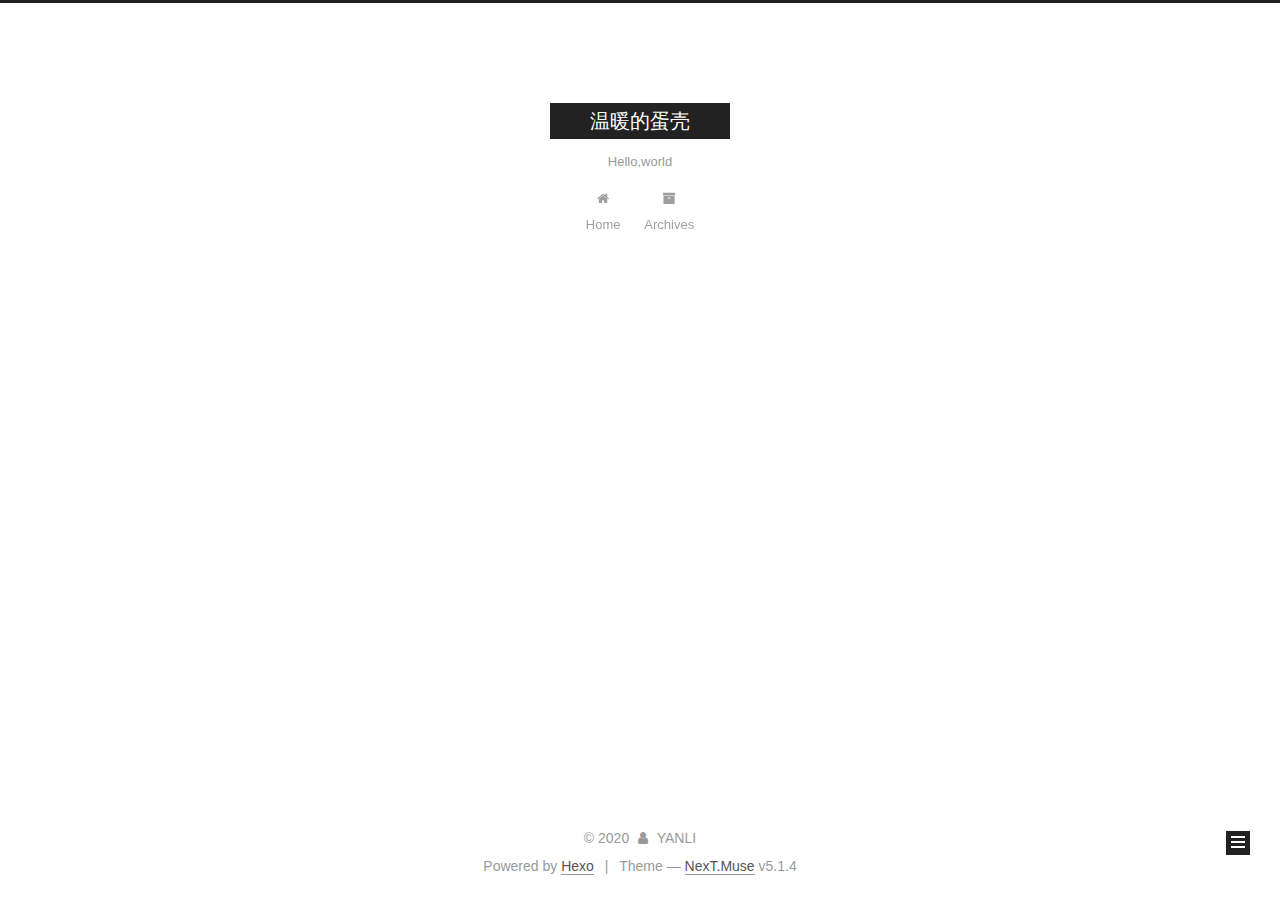
<file: archives/2020/index.html>
<!DOCTYPE html>



  


<html class="theme-next muse use-motion" lang="en">
<head>
  <meta charset="UTF-8"/>
<meta http-equiv="X-UA-Compatible" content="IE=edge" />
<meta name="viewport" content="width=device-width, initial-scale=1, maximum-scale=1"/>
<meta name="theme-color" content="#222">









<meta http-equiv="Cache-Control" content="no-transform" />
<meta http-equiv="Cache-Control" content="no-siteapp" />
















  
  
  <link href="/lib/fancybox/source/jquery.fancybox.css?v=2.1.5" rel="stylesheet" type="text/css" />







<link href="/lib/font-awesome/css/font-awesome.min.css?v=4.6.2" rel="stylesheet" type="text/css" />

<link href="/css/main.css?v=5.1.4" rel="stylesheet" type="text/css" />


  <link rel="apple-touch-icon" sizes="180x180" href="/images/apple-touch-icon-next.png?v=5.1.4">


  <link rel="icon" type="image/png" sizes="32x32" href="/images/favicon-32x32-next.png?v=5.1.4">


  <link rel="icon" type="image/png" sizes="16x16" href="/images/favicon-16x16-next.png?v=5.1.4">


  <link rel="mask-icon" href="/images/logo.svg?v=5.1.4" color="#222">





  <meta name="keywords" content="Hexo, NexT" />










<meta name="description" content="记录平凡的每一天">
<meta property="og:type" content="website">
<meta property="og:title" content="温暖的蛋壳">
<meta property="og:url" content="http://yoursite.com/archives/2020/index.html">
<meta property="og:site_name" content="温暖的蛋壳">
<meta property="og:description" content="记录平凡的每一天">
<meta property="og:locale" content="en_US">
<meta property="article:author" content="YANLI">
<meta name="twitter:card" content="summary">



<script type="text/javascript" id="hexo.configurations">
  var NexT = window.NexT || {};
  var CONFIG = {
    root: '/',
    scheme: 'Muse',
    version: '5.1.4',
    sidebar: {"position":"left","display":"post","offset":12,"b2t":false,"scrollpercent":false,"onmobile":false},
    fancybox: true,
    tabs: true,
    motion: {"enable":true,"async":false,"transition":{"post_block":"fadeIn","post_header":"slideDownIn","post_body":"slideDownIn","coll_header":"slideLeftIn","sidebar":"slideUpIn"}},
    duoshuo: {
      userId: '0',
      author: 'Author'
    },
    algolia: {
      applicationID: '',
      apiKey: '',
      indexName: '',
      hits: {"per_page":10},
      labels: {"input_placeholder":"Search for Posts","hits_empty":"We didn't find any results for the search: ${query}","hits_stats":"${hits} results found in ${time} ms"}
    }
  };
</script>



  <link rel="canonical" href="http://yoursite.com/archives/2020/"/>





  <title>Archive | 温暖的蛋壳</title>
  








<meta name="generator" content="Hexo 4.2.0"></head>

<body itemscope itemtype="http://schema.org/WebPage" lang="en">

  
  
    
  

  <div class="container sidebar-position-left page-archive">
    <div class="headband"></div>

    <header id="header" class="header" itemscope itemtype="http://schema.org/WPHeader">
      <div class="header-inner"><div class="site-brand-wrapper">
  <div class="site-meta ">
    

    <div class="custom-logo-site-title">
      <a href="/"  class="brand" rel="start">
        <span class="logo-line-before"><i></i></span>
        <span class="site-title">温暖的蛋壳</span>
        <span class="logo-line-after"><i></i></span>
      </a>
    </div>
      
        <p class="site-subtitle">Hello,world</p>
      
  </div>

  <div class="site-nav-toggle">
    <button>
      <span class="btn-bar"></span>
      <span class="btn-bar"></span>
      <span class="btn-bar"></span>
    </button>
  </div>
</div>

<nav class="site-nav">
  

  
    <ul id="menu" class="menu">
      
        
        <li class="menu-item menu-item-home">
          <a href="/%20" rel="section">
            
              <i class="menu-item-icon fa fa-fw fa-home"></i> <br />
            
            Home
          </a>
        </li>
      
        
        <li class="menu-item menu-item-archives">
          <a href="/archives/%20" rel="section">
            
              <i class="menu-item-icon fa fa-fw fa-archive"></i> <br />
            
            Archives
          </a>
        </li>
      

      
    </ul>
  

  
</nav>



 </div>
    </header>

    <main id="main" class="main">
      <div class="main-inner">
        <div class="content-wrap">
          <div id="content" class="content">
            

  
  
  
  <div class="post-block archive">
    <div id="posts" class="posts-collapse">
      <span class="archive-move-on"></span>

      <span class="archive-page-counter">
        
        
        
          
        
        Um..! 1 post. Keep on posting.
      </span>

      

        
        
        

        
          
          <div class="collection-title">
            <h1 class="archive-year" id="archive-year-2020">2020</h1>
          </div>
        
        

        

  <article class="post post-type-normal" itemscope itemtype="http://schema.org/Article">
    <header class="post-header">

      <h2 class="post-title">
        
            <a class="post-title-link" href="/2020/05/10/Hello-World/" itemprop="url">
              
                <span itemprop="name">Hello World</span>
              
            </a>
        
      </h2>

      <div class="post-meta">
        <time class="post-time" itemprop="dateCreated"
              datetime="2020-05-10T12:27:04+08:00"
              content="2020-05-10" >
          05-10
        </time>
      </div>

    </header>
  </article>



      

    </div>
  </div>
  
  
  

  



          </div>
          


          

        </div>
        
          
  
  <div class="sidebar-toggle">
    <div class="sidebar-toggle-line-wrap">
      <span class="sidebar-toggle-line sidebar-toggle-line-first"></span>
      <span class="sidebar-toggle-line sidebar-toggle-line-middle"></span>
      <span class="sidebar-toggle-line sidebar-toggle-line-last"></span>
    </div>
  </div>

  <aside id="sidebar" class="sidebar">
    
    <div class="sidebar-inner">

      

      

      <section class="site-overview-wrap sidebar-panel sidebar-panel-active">
        <div class="site-overview">
          <div class="site-author motion-element" itemprop="author" itemscope itemtype="http://schema.org/Person">
            
              <p class="site-author-name" itemprop="name">YANLI</p>
              <p class="site-description motion-element" itemprop="description">记录平凡的每一天</p>
          </div>

          <nav class="site-state motion-element">

            
              <div class="site-state-item site-state-posts">
              
                <a href="/archives/%20%7C%7C%20archive">
              
                  <span class="site-state-item-count">1</span>
                  <span class="site-state-item-name">posts</span>
                </a>
              </div>
            

            
              
              
              <div class="site-state-item site-state-categories">
                
                  <span class="site-state-item-count">1</span>
                  <span class="site-state-item-name">categories</span>
                
              </div>
            

            
              
              
              <div class="site-state-item site-state-tags">
                
                  <span class="site-state-item-count">1</span>
                  <span class="site-state-item-name">tags</span>
                
              </div>
            

          </nav>

          

          

          
          

          
          

          

        </div>
      </section>

      

      

    </div>
  </aside>


        
      </div>
    </main>

    <footer id="footer" class="footer">
      <div class="footer-inner">
        <div class="copyright">&copy; <span itemprop="copyrightYear">2020</span>
  <span class="with-love">
    <i class="fa fa-user"></i>
  </span>
  <span class="author" itemprop="copyrightHolder">YANLI</span>

  
</div>


  <div class="powered-by">Powered by <a class="theme-link" target="_blank" href="https://hexo.io">Hexo</a></div>



  <span class="post-meta-divider">|</span>



  <div class="theme-info">Theme &mdash; <a class="theme-link" target="_blank" href="https://github.com/iissnan/hexo-theme-next">NexT.Muse</a> v5.1.4</div>




        







        
      </div>
    </footer>

    
      <div class="back-to-top">
        <i class="fa fa-arrow-up"></i>
        
      </div>
    

    

  </div>

  

<script type="text/javascript">
  if (Object.prototype.toString.call(window.Promise) !== '[object Function]') {
    window.Promise = null;
  }
</script>









  












  
  
    <script type="text/javascript" src="/lib/jquery/index.js?v=2.1.3"></script>
  

  
  
    <script type="text/javascript" src="/lib/fastclick/lib/fastclick.min.js?v=1.0.6"></script>
  

  
  
    <script type="text/javascript" src="/lib/jquery_lazyload/jquery.lazyload.js?v=1.9.7"></script>
  

  
  
    <script type="text/javascript" src="/lib/velocity/velocity.min.js?v=1.2.1"></script>
  

  
  
    <script type="text/javascript" src="/lib/velocity/velocity.ui.min.js?v=1.2.1"></script>
  

  
  
    <script type="text/javascript" src="/lib/fancybox/source/jquery.fancybox.pack.js?v=2.1.5"></script>
  


  


  <script type="text/javascript" src="/js/src/utils.js?v=5.1.4"></script>

  <script type="text/javascript" src="/js/src/motion.js?v=5.1.4"></script>



  
  

  

  


  <script type="text/javascript" src="/js/src/bootstrap.js?v=5.1.4"></script>



  


  




	





  





  












  





  

  

  

  
  

  

  

  

</body>
</html>
</file>
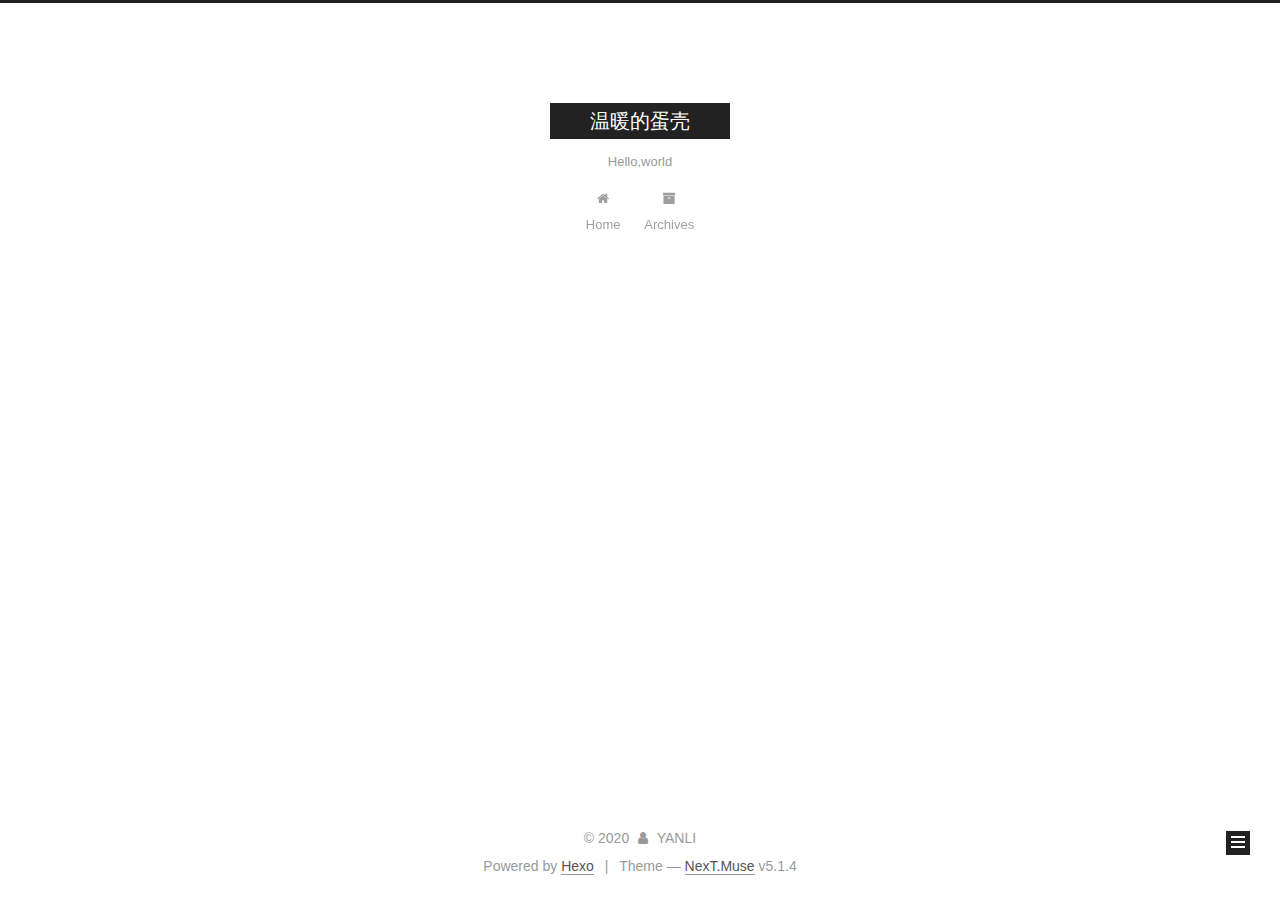
<file: categories/生活日常/index.html>
<!DOCTYPE html>



  


<html class="theme-next muse use-motion" lang="en">
<head>
  <meta charset="UTF-8"/>
<meta http-equiv="X-UA-Compatible" content="IE=edge" />
<meta name="viewport" content="width=device-width, initial-scale=1, maximum-scale=1"/>
<meta name="theme-color" content="#222">









<meta http-equiv="Cache-Control" content="no-transform" />
<meta http-equiv="Cache-Control" content="no-siteapp" />
















  
  
  <link href="/lib/fancybox/source/jquery.fancybox.css?v=2.1.5" rel="stylesheet" type="text/css" />







<link href="/lib/font-awesome/css/font-awesome.min.css?v=4.6.2" rel="stylesheet" type="text/css" />

<link href="/css/main.css?v=5.1.4" rel="stylesheet" type="text/css" />


  <link rel="apple-touch-icon" sizes="180x180" href="/images/apple-touch-icon-next.png?v=5.1.4">


  <link rel="icon" type="image/png" sizes="32x32" href="/images/favicon-32x32-next.png?v=5.1.4">


  <link rel="icon" type="image/png" sizes="16x16" href="/images/favicon-16x16-next.png?v=5.1.4">


  <link rel="mask-icon" href="/images/logo.svg?v=5.1.4" color="#222">





  <meta name="keywords" content="Hexo, NexT" />










<meta name="description" content="记录平凡的每一天">
<meta property="og:type" content="website">
<meta property="og:title" content="温暖的蛋壳">
<meta property="og:url" content="http://yoursite.com/categories/%E7%94%9F%E6%B4%BB%E6%97%A5%E5%B8%B8/index.html">
<meta property="og:site_name" content="温暖的蛋壳">
<meta property="og:description" content="记录平凡的每一天">
<meta property="og:locale" content="en_US">
<meta property="article:author" content="YANLI">
<meta name="twitter:card" content="summary">



<script type="text/javascript" id="hexo.configurations">
  var NexT = window.NexT || {};
  var CONFIG = {
    root: '/',
    scheme: 'Muse',
    version: '5.1.4',
    sidebar: {"position":"left","display":"post","offset":12,"b2t":false,"scrollpercent":false,"onmobile":false},
    fancybox: true,
    tabs: true,
    motion: {"enable":true,"async":false,"transition":{"post_block":"fadeIn","post_header":"slideDownIn","post_body":"slideDownIn","coll_header":"slideLeftIn","sidebar":"slideUpIn"}},
    duoshuo: {
      userId: '0',
      author: 'Author'
    },
    algolia: {
      applicationID: '',
      apiKey: '',
      indexName: '',
      hits: {"per_page":10},
      labels: {"input_placeholder":"Search for Posts","hits_empty":"We didn't find any results for the search: ${query}","hits_stats":"${hits} results found in ${time} ms"}
    }
  };
</script>



  <link rel="canonical" href="http://yoursite.com/categories/生活日常/"/>





  <title>Category: 生活日常 | 温暖的蛋壳</title>
  








<meta name="generator" content="Hexo 4.2.0"></head>

<body itemscope itemtype="http://schema.org/WebPage" lang="en">

  
  
    
  

  <div class="container sidebar-position-left ">
    <div class="headband"></div>

    <header id="header" class="header" itemscope itemtype="http://schema.org/WPHeader">
      <div class="header-inner"><div class="site-brand-wrapper">
  <div class="site-meta ">
    

    <div class="custom-logo-site-title">
      <a href="/"  class="brand" rel="start">
        <span class="logo-line-before"><i></i></span>
        <span class="site-title">温暖的蛋壳</span>
        <span class="logo-line-after"><i></i></span>
      </a>
    </div>
      
        <p class="site-subtitle">Hello,world</p>
      
  </div>

  <div class="site-nav-toggle">
    <button>
      <span class="btn-bar"></span>
      <span class="btn-bar"></span>
      <span class="btn-bar"></span>
    </button>
  </div>
</div>

<nav class="site-nav">
  

  
    <ul id="menu" class="menu">
      
        
        <li class="menu-item menu-item-home">
          <a href="/%20" rel="section">
            
              <i class="menu-item-icon fa fa-fw fa-home"></i> <br />
            
            Home
          </a>
        </li>
      
        
        <li class="menu-item menu-item-archives">
          <a href="/archives/%20" rel="section">
            
              <i class="menu-item-icon fa fa-fw fa-archive"></i> <br />
            
            Archives
          </a>
        </li>
      

      
    </ul>
  

  
</nav>



 </div>
    </header>

    <main id="main" class="main">
      <div class="main-inner">
        <div class="content-wrap">
          <div id="content" class="content">
            

  
  
  
  <div class="post-block category">

    <div id="posts" class="posts-collapse">
      <div class="collection-title">
        <h1>生活日常<small>Category</small>
        </h1>
      </div>

      
        

  <article class="post post-type-normal" itemscope itemtype="http://schema.org/Article">
    <header class="post-header">

      <h2 class="post-title">
        
            <a class="post-title-link" href="/2020/05/10/Hello-World/" itemprop="url">
              
                <span itemprop="name">Hello World</span>
              
            </a>
        
      </h2>

      <div class="post-meta">
        <time class="post-time" itemprop="dateCreated"
              datetime="2020-05-10T12:27:04+08:00"
              content="2020-05-10" >
          05-10
        </time>
      </div>

    </header>
  </article>


      
    </div>

  </div>
  
  
  

  



          </div>
          


          

        </div>
        
          
  
  <div class="sidebar-toggle">
    <div class="sidebar-toggle-line-wrap">
      <span class="sidebar-toggle-line sidebar-toggle-line-first"></span>
      <span class="sidebar-toggle-line sidebar-toggle-line-middle"></span>
      <span class="sidebar-toggle-line sidebar-toggle-line-last"></span>
    </div>
  </div>

  <aside id="sidebar" class="sidebar">
    
    <div class="sidebar-inner">

      

      

      <section class="site-overview-wrap sidebar-panel sidebar-panel-active">
        <div class="site-overview">
          <div class="site-author motion-element" itemprop="author" itemscope itemtype="http://schema.org/Person">
            
              <p class="site-author-name" itemprop="name">YANLI</p>
              <p class="site-description motion-element" itemprop="description">记录平凡的每一天</p>
          </div>

          <nav class="site-state motion-element">

            
              <div class="site-state-item site-state-posts">
              
                <a href="/archives/%20%7C%7C%20archive">
              
                  <span class="site-state-item-count">1</span>
                  <span class="site-state-item-name">posts</span>
                </a>
              </div>
            

            
              
              
              <div class="site-state-item site-state-categories">
                
                  <span class="site-state-item-count">1</span>
                  <span class="site-state-item-name">categories</span>
                
              </div>
            

            
              
              
              <div class="site-state-item site-state-tags">
                
                  <span class="site-state-item-count">1</span>
                  <span class="site-state-item-name">tags</span>
                
              </div>
            

          </nav>

          

          

          
          

          
          

          

        </div>
      </section>

      

      

    </div>
  </aside>


        
      </div>
    </main>

    <footer id="footer" class="footer">
      <div class="footer-inner">
        <div class="copyright">&copy; <span itemprop="copyrightYear">2020</span>
  <span class="with-love">
    <i class="fa fa-user"></i>
  </span>
  <span class="author" itemprop="copyrightHolder">YANLI</span>

  
</div>


  <div class="powered-by">Powered by <a class="theme-link" target="_blank" href="https://hexo.io">Hexo</a></div>



  <span class="post-meta-divider">|</span>



  <div class="theme-info">Theme &mdash; <a class="theme-link" target="_blank" href="https://github.com/iissnan/hexo-theme-next">NexT.Muse</a> v5.1.4</div>




        







        
      </div>
    </footer>

    
      <div class="back-to-top">
        <i class="fa fa-arrow-up"></i>
        
      </div>
    

    

  </div>

  

<script type="text/javascript">
  if (Object.prototype.toString.call(window.Promise) !== '[object Function]') {
    window.Promise = null;
  }
</script>









  












  
  
    <script type="text/javascript" src="/lib/jquery/index.js?v=2.1.3"></script>
  

  
  
    <script type="text/javascript" src="/lib/fastclick/lib/fastclick.min.js?v=1.0.6"></script>
  

  
  
    <script type="text/javascript" src="/lib/jquery_lazyload/jquery.lazyload.js?v=1.9.7"></script>
  

  
  
    <script type="text/javascript" src="/lib/velocity/velocity.min.js?v=1.2.1"></script>
  

  
  
    <script type="text/javascript" src="/lib/velocity/velocity.ui.min.js?v=1.2.1"></script>
  

  
  
    <script type="text/javascript" src="/lib/fancybox/source/jquery.fancybox.pack.js?v=2.1.5"></script>
  


  


  <script type="text/javascript" src="/js/src/utils.js?v=5.1.4"></script>

  <script type="text/javascript" src="/js/src/motion.js?v=5.1.4"></script>



  
  

  

  


  <script type="text/javascript" src="/js/src/bootstrap.js?v=5.1.4"></script>



  


  




	





  





  












  





  

  

  

  
  

  

  

  

</body>
</html>
</file>
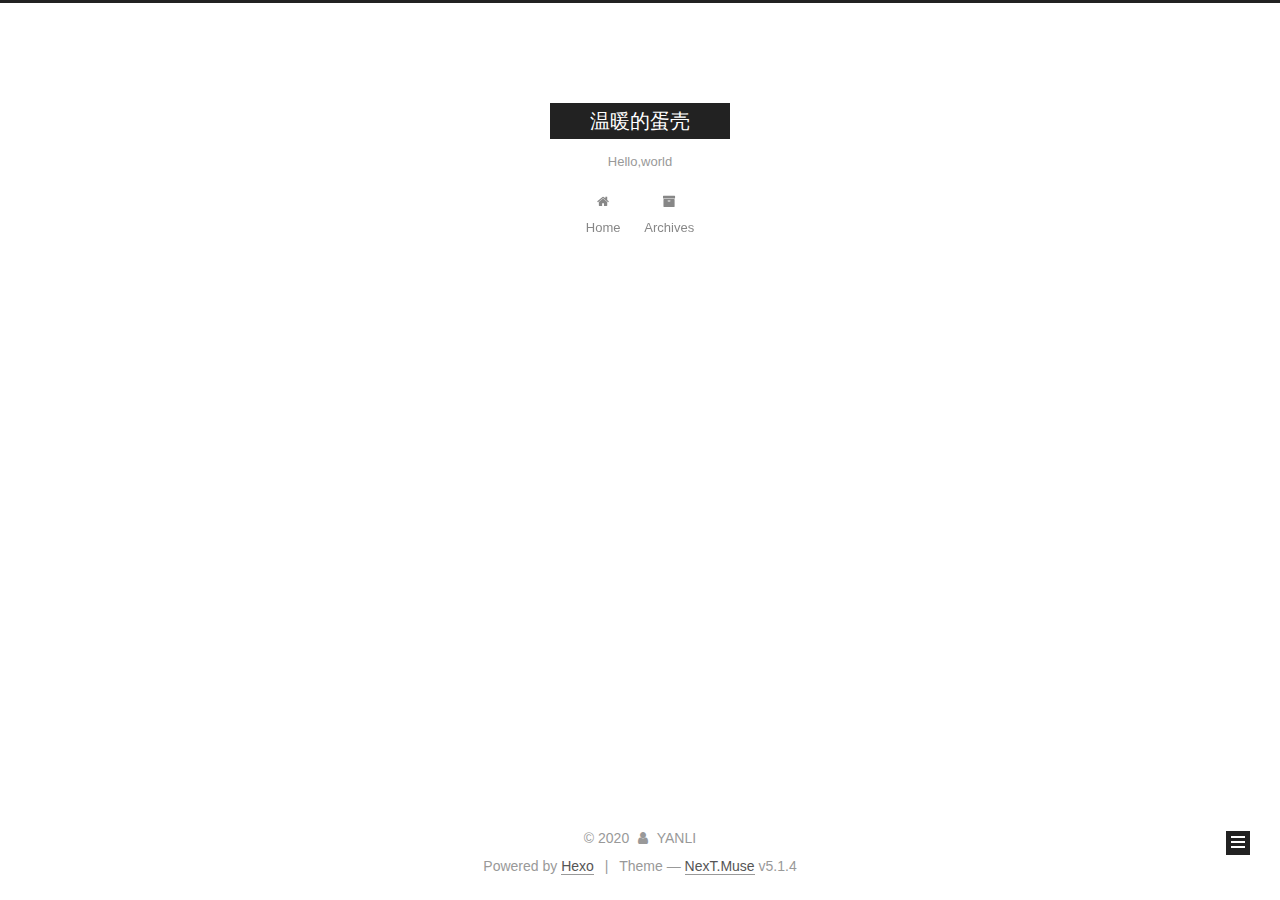
<file: tags/生活日常/index.html>
<!DOCTYPE html>



  


<html class="theme-next muse use-motion" lang="en">
<head>
  <meta charset="UTF-8"/>
<meta http-equiv="X-UA-Compatible" content="IE=edge" />
<meta name="viewport" content="width=device-width, initial-scale=1, maximum-scale=1"/>
<meta name="theme-color" content="#222">









<meta http-equiv="Cache-Control" content="no-transform" />
<meta http-equiv="Cache-Control" content="no-siteapp" />
















  
  
  <link href="/lib/fancybox/source/jquery.fancybox.css?v=2.1.5" rel="stylesheet" type="text/css" />







<link href="/lib/font-awesome/css/font-awesome.min.css?v=4.6.2" rel="stylesheet" type="text/css" />

<link href="/css/main.css?v=5.1.4" rel="stylesheet" type="text/css" />


  <link rel="apple-touch-icon" sizes="180x180" href="/images/apple-touch-icon-next.png?v=5.1.4">


  <link rel="icon" type="image/png" sizes="32x32" href="/images/favicon-32x32-next.png?v=5.1.4">


  <link rel="icon" type="image/png" sizes="16x16" href="/images/favicon-16x16-next.png?v=5.1.4">


  <link rel="mask-icon" href="/images/logo.svg?v=5.1.4" color="#222">





  <meta name="keywords" content="Hexo, NexT" />










<meta name="description" content="记录平凡的每一天">
<meta property="og:type" content="website">
<meta property="og:title" content="温暖的蛋壳">
<meta property="og:url" content="http://yoursite.com/tags/%E7%94%9F%E6%B4%BB%E6%97%A5%E5%B8%B8/index.html">
<meta property="og:site_name" content="温暖的蛋壳">
<meta property="og:description" content="记录平凡的每一天">
<meta property="og:locale" content="en_US">
<meta property="article:author" content="YANLI">
<meta name="twitter:card" content="summary">



<script type="text/javascript" id="hexo.configurations">
  var NexT = window.NexT || {};
  var CONFIG = {
    root: '/',
    scheme: 'Muse',
    version: '5.1.4',
    sidebar: {"position":"left","display":"post","offset":12,"b2t":false,"scrollpercent":false,"onmobile":false},
    fancybox: true,
    tabs: true,
    motion: {"enable":true,"async":false,"transition":{"post_block":"fadeIn","post_header":"slideDownIn","post_body":"slideDownIn","coll_header":"slideLeftIn","sidebar":"slideUpIn"}},
    duoshuo: {
      userId: '0',
      author: 'Author'
    },
    algolia: {
      applicationID: '',
      apiKey: '',
      indexName: '',
      hits: {"per_page":10},
      labels: {"input_placeholder":"Search for Posts","hits_empty":"We didn't find any results for the search: ${query}","hits_stats":"${hits} results found in ${time} ms"}
    }
  };
</script>



  <link rel="canonical" href="http://yoursite.com/tags/生活日常/"/>





  <title>Tag: 生活日常 | 温暖的蛋壳</title>
  








<meta name="generator" content="Hexo 4.2.0"></head>

<body itemscope itemtype="http://schema.org/WebPage" lang="en">

  
  
    
  

  <div class="container sidebar-position-left ">
    <div class="headband"></div>

    <header id="header" class="header" itemscope itemtype="http://schema.org/WPHeader">
      <div class="header-inner"><div class="site-brand-wrapper">
  <div class="site-meta ">
    

    <div class="custom-logo-site-title">
      <a href="/"  class="brand" rel="start">
        <span class="logo-line-before"><i></i></span>
        <span class="site-title">温暖的蛋壳</span>
        <span class="logo-line-after"><i></i></span>
      </a>
    </div>
      
        <p class="site-subtitle">Hello,world</p>
      
  </div>

  <div class="site-nav-toggle">
    <button>
      <span class="btn-bar"></span>
      <span class="btn-bar"></span>
      <span class="btn-bar"></span>
    </button>
  </div>
</div>

<nav class="site-nav">
  

  
    <ul id="menu" class="menu">
      
        
        <li class="menu-item menu-item-home">
          <a href="/%20" rel="section">
            
              <i class="menu-item-icon fa fa-fw fa-home"></i> <br />
            
            Home
          </a>
        </li>
      
        
        <li class="menu-item menu-item-archives">
          <a href="/archives/%20" rel="section">
            
              <i class="menu-item-icon fa fa-fw fa-archive"></i> <br />
            
            Archives
          </a>
        </li>
      

      
    </ul>
  

  
</nav>



 </div>
    </header>

    <main id="main" class="main">
      <div class="main-inner">
        <div class="content-wrap">
          <div id="content" class="content">
            

  
  
  
  <div class="post-block tag">

    <div id="posts" class="posts-collapse">
      <div class="collection-title">
        <h1>生活日常<small>Tag</small>
        </h1>
      </div>

      
        

  <article class="post post-type-normal" itemscope itemtype="http://schema.org/Article">
    <header class="post-header">

      <h2 class="post-title">
        
            <a class="post-title-link" href="/2020/05/10/Hello-World/" itemprop="url">
              
                <span itemprop="name">Hello World</span>
              
            </a>
        
      </h2>

      <div class="post-meta">
        <time class="post-time" itemprop="dateCreated"
              datetime="2020-05-10T12:27:04+08:00"
              content="2020-05-10" >
          05-10
        </time>
      </div>

    </header>
  </article>


      
    </div>

  </div>
  
  
  

  


          </div>
          


          

        </div>
        
          
  
  <div class="sidebar-toggle">
    <div class="sidebar-toggle-line-wrap">
      <span class="sidebar-toggle-line sidebar-toggle-line-first"></span>
      <span class="sidebar-toggle-line sidebar-toggle-line-middle"></span>
      <span class="sidebar-toggle-line sidebar-toggle-line-last"></span>
    </div>
  </div>

  <aside id="sidebar" class="sidebar">
    
    <div class="sidebar-inner">

      

      

      <section class="site-overview-wrap sidebar-panel sidebar-panel-active">
        <div class="site-overview">
          <div class="site-author motion-element" itemprop="author" itemscope itemtype="http://schema.org/Person">
            
              <p class="site-author-name" itemprop="name">YANLI</p>
              <p class="site-description motion-element" itemprop="description">记录平凡的每一天</p>
          </div>

          <nav class="site-state motion-element">

            
              <div class="site-state-item site-state-posts">
              
                <a href="/archives/%20%7C%7C%20archive">
              
                  <span class="site-state-item-count">1</span>
                  <span class="site-state-item-name">posts</span>
                </a>
              </div>
            

            
              
              
              <div class="site-state-item site-state-categories">
                
                  <span class="site-state-item-count">1</span>
                  <span class="site-state-item-name">categories</span>
                
              </div>
            

            
              
              
              <div class="site-state-item site-state-tags">
                
                  <span class="site-state-item-count">1</span>
                  <span class="site-state-item-name">tags</span>
                
              </div>
            

          </nav>

          

          

          
          

          
          

          

        </div>
      </section>

      

      

    </div>
  </aside>


        
      </div>
    </main>

    <footer id="footer" class="footer">
      <div class="footer-inner">
        <div class="copyright">&copy; <span itemprop="copyrightYear">2020</span>
  <span class="with-love">
    <i class="fa fa-user"></i>
  </span>
  <span class="author" itemprop="copyrightHolder">YANLI</span>

  
</div>


  <div class="powered-by">Powered by <a class="theme-link" target="_blank" href="https://hexo.io">Hexo</a></div>



  <span class="post-meta-divider">|</span>



  <div class="theme-info">Theme &mdash; <a class="theme-link" target="_blank" href="https://github.com/iissnan/hexo-theme-next">NexT.Muse</a> v5.1.4</div>




        







        
      </div>
    </footer>

    
      <div class="back-to-top">
        <i class="fa fa-arrow-up"></i>
        
      </div>
    

    

  </div>

  

<script type="text/javascript">
  if (Object.prototype.toString.call(window.Promise) !== '[object Function]') {
    window.Promise = null;
  }
</script>









  












  
  
    <script type="text/javascript" src="/lib/jquery/index.js?v=2.1.3"></script>
  

  
  
    <script type="text/javascript" src="/lib/fastclick/lib/fastclick.min.js?v=1.0.6"></script>
  

  
  
    <script type="text/javascript" src="/lib/jquery_lazyload/jquery.lazyload.js?v=1.9.7"></script>
  

  
  
    <script type="text/javascript" src="/lib/velocity/velocity.min.js?v=1.2.1"></script>
  

  
  
    <script type="text/javascript" src="/lib/velocity/velocity.ui.min.js?v=1.2.1"></script>
  

  
  
    <script type="text/javascript" src="/lib/fancybox/source/jquery.fancybox.pack.js?v=2.1.5"></script>
  


  


  <script type="text/javascript" src="/js/src/utils.js?v=5.1.4"></script>

  <script type="text/javascript" src="/js/src/motion.js?v=5.1.4"></script>



  
  

  

  


  <script type="text/javascript" src="/js/src/bootstrap.js?v=5.1.4"></script>



  


  




	





  





  












  





  

  

  

  
  

  

  

  

</body>
</html>
</file>
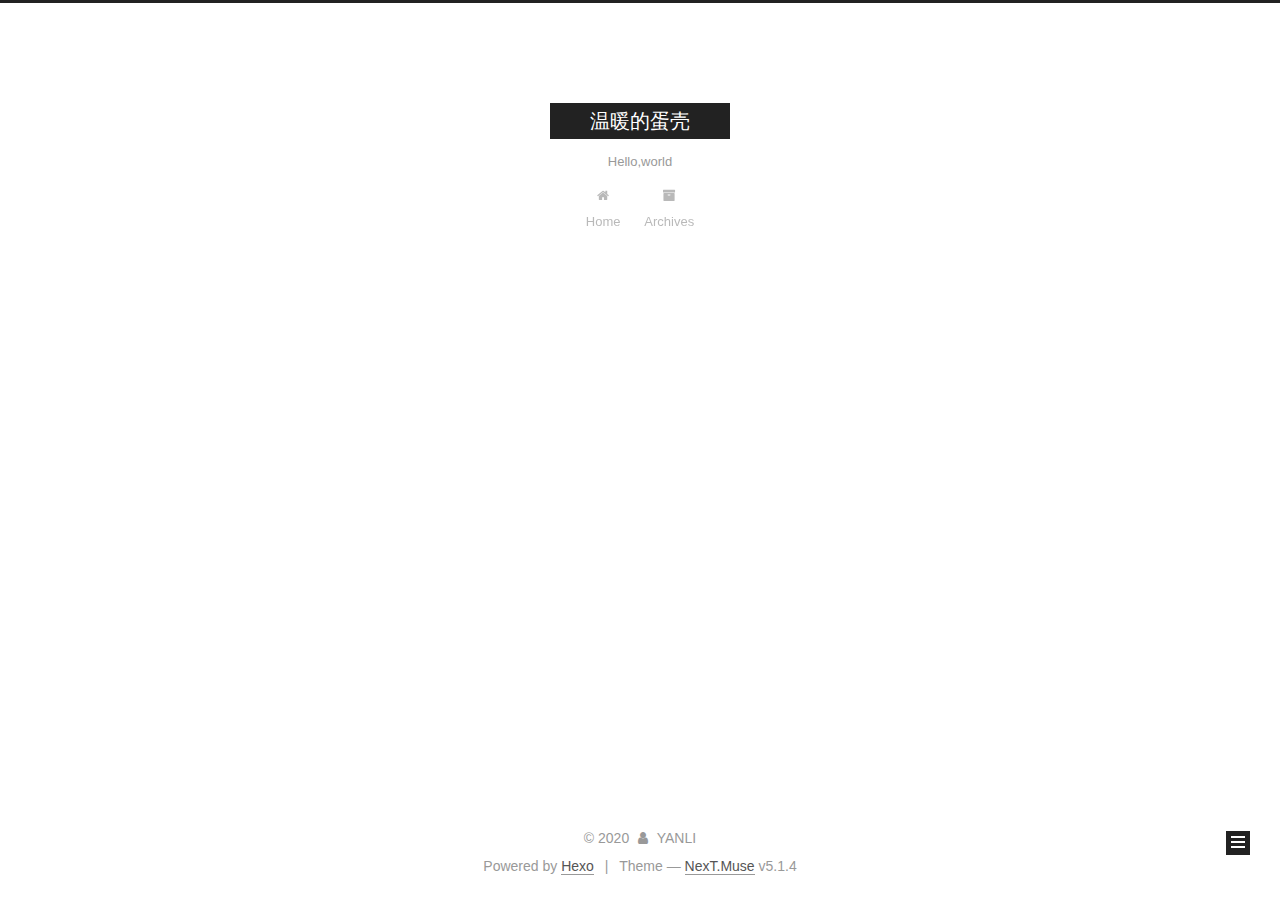
<file: archives/2020/05/index.html>
<!DOCTYPE html>



  


<html class="theme-next muse use-motion" lang="en">
<head>
  <meta charset="UTF-8"/>
<meta http-equiv="X-UA-Compatible" content="IE=edge" />
<meta name="viewport" content="width=device-width, initial-scale=1, maximum-scale=1"/>
<meta name="theme-color" content="#222">









<meta http-equiv="Cache-Control" content="no-transform" />
<meta http-equiv="Cache-Control" content="no-siteapp" />
















  
  
  <link href="/lib/fancybox/source/jquery.fancybox.css?v=2.1.5" rel="stylesheet" type="text/css" />







<link href="/lib/font-awesome/css/font-awesome.min.css?v=4.6.2" rel="stylesheet" type="text/css" />

<link href="/css/main.css?v=5.1.4" rel="stylesheet" type="text/css" />


  <link rel="apple-touch-icon" sizes="180x180" href="/images/apple-touch-icon-next.png?v=5.1.4">


  <link rel="icon" type="image/png" sizes="32x32" href="/images/favicon-32x32-next.png?v=5.1.4">


  <link rel="icon" type="image/png" sizes="16x16" href="/images/favicon-16x16-next.png?v=5.1.4">


  <link rel="mask-icon" href="/images/logo.svg?v=5.1.4" color="#222">





  <meta name="keywords" content="Hexo, NexT" />










<meta name="description" content="记录平凡的每一天">
<meta property="og:type" content="website">
<meta property="og:title" content="温暖的蛋壳">
<meta property="og:url" content="http://yoursite.com/archives/2020/05/index.html">
<meta property="og:site_name" content="温暖的蛋壳">
<meta property="og:description" content="记录平凡的每一天">
<meta property="og:locale" content="en_US">
<meta property="article:author" content="YANLI">
<meta name="twitter:card" content="summary">



<script type="text/javascript" id="hexo.configurations">
  var NexT = window.NexT || {};
  var CONFIG = {
    root: '/',
    scheme: 'Muse',
    version: '5.1.4',
    sidebar: {"position":"left","display":"post","offset":12,"b2t":false,"scrollpercent":false,"onmobile":false},
    fancybox: true,
    tabs: true,
    motion: {"enable":true,"async":false,"transition":{"post_block":"fadeIn","post_header":"slideDownIn","post_body":"slideDownIn","coll_header":"slideLeftIn","sidebar":"slideUpIn"}},
    duoshuo: {
      userId: '0',
      author: 'Author'
    },
    algolia: {
      applicationID: '',
      apiKey: '',
      indexName: '',
      hits: {"per_page":10},
      labels: {"input_placeholder":"Search for Posts","hits_empty":"We didn't find any results for the search: ${query}","hits_stats":"${hits} results found in ${time} ms"}
    }
  };
</script>



  <link rel="canonical" href="http://yoursite.com/archives/2020/05/"/>





  <title>Archive | 温暖的蛋壳</title>
  








<meta name="generator" content="Hexo 4.2.0"></head>

<body itemscope itemtype="http://schema.org/WebPage" lang="en">

  
  
    
  

  <div class="container sidebar-position-left page-archive">
    <div class="headband"></div>

    <header id="header" class="header" itemscope itemtype="http://schema.org/WPHeader">
      <div class="header-inner"><div class="site-brand-wrapper">
  <div class="site-meta ">
    

    <div class="custom-logo-site-title">
      <a href="/"  class="brand" rel="start">
        <span class="logo-line-before"><i></i></span>
        <span class="site-title">温暖的蛋壳</span>
        <span class="logo-line-after"><i></i></span>
      </a>
    </div>
      
        <p class="site-subtitle">Hello,world</p>
      
  </div>

  <div class="site-nav-toggle">
    <button>
      <span class="btn-bar"></span>
      <span class="btn-bar"></span>
      <span class="btn-bar"></span>
    </button>
  </div>
</div>

<nav class="site-nav">
  

  
    <ul id="menu" class="menu">
      
        
        <li class="menu-item menu-item-home">
          <a href="/%20" rel="section">
            
              <i class="menu-item-icon fa fa-fw fa-home"></i> <br />
            
            Home
          </a>
        </li>
      
        
        <li class="menu-item menu-item-archives">
          <a href="/archives/%20" rel="section">
            
              <i class="menu-item-icon fa fa-fw fa-archive"></i> <br />
            
            Archives
          </a>
        </li>
      

      
    </ul>
  

  
</nav>



 </div>
    </header>

    <main id="main" class="main">
      <div class="main-inner">
        <div class="content-wrap">
          <div id="content" class="content">
            

  
  
  
  <div class="post-block archive">
    <div id="posts" class="posts-collapse">
      <span class="archive-move-on"></span>

      <span class="archive-page-counter">
        
        
        
          
        
        Um..! 1 post. Keep on posting.
      </span>

      

        
        
        

        
          
          <div class="collection-title">
            <h1 class="archive-year" id="archive-year-2020">2020</h1>
          </div>
        
        

        

  <article class="post post-type-normal" itemscope itemtype="http://schema.org/Article">
    <header class="post-header">

      <h2 class="post-title">
        
            <a class="post-title-link" href="/2020/05/10/Hello-World/" itemprop="url">
              
                <span itemprop="name">Hello World</span>
              
            </a>
        
      </h2>

      <div class="post-meta">
        <time class="post-time" itemprop="dateCreated"
              datetime="2020-05-10T12:27:04+08:00"
              content="2020-05-10" >
          05-10
        </time>
      </div>

    </header>
  </article>



      

    </div>
  </div>
  
  
  

  



          </div>
          


          

        </div>
        
          
  
  <div class="sidebar-toggle">
    <div class="sidebar-toggle-line-wrap">
      <span class="sidebar-toggle-line sidebar-toggle-line-first"></span>
      <span class="sidebar-toggle-line sidebar-toggle-line-middle"></span>
      <span class="sidebar-toggle-line sidebar-toggle-line-last"></span>
    </div>
  </div>

  <aside id="sidebar" class="sidebar">
    
    <div class="sidebar-inner">

      

      

      <section class="site-overview-wrap sidebar-panel sidebar-panel-active">
        <div class="site-overview">
          <div class="site-author motion-element" itemprop="author" itemscope itemtype="http://schema.org/Person">
            
              <p class="site-author-name" itemprop="name">YANLI</p>
              <p class="site-description motion-element" itemprop="description">记录平凡的每一天</p>
          </div>

          <nav class="site-state motion-element">

            
              <div class="site-state-item site-state-posts">
              
                <a href="/archives/%20%7C%7C%20archive">
              
                  <span class="site-state-item-count">1</span>
                  <span class="site-state-item-name">posts</span>
                </a>
              </div>
            

            
              
              
              <div class="site-state-item site-state-categories">
                
                  <span class="site-state-item-count">1</span>
                  <span class="site-state-item-name">categories</span>
                
              </div>
            

            
              
              
              <div class="site-state-item site-state-tags">
                
                  <span class="site-state-item-count">1</span>
                  <span class="site-state-item-name">tags</span>
                
              </div>
            

          </nav>

          

          

          
          

          
          

          

        </div>
      </section>

      

      

    </div>
  </aside>


        
      </div>
    </main>

    <footer id="footer" class="footer">
      <div class="footer-inner">
        <div class="copyright">&copy; <span itemprop="copyrightYear">2020</span>
  <span class="with-love">
    <i class="fa fa-user"></i>
  </span>
  <span class="author" itemprop="copyrightHolder">YANLI</span>

  
</div>


  <div class="powered-by">Powered by <a class="theme-link" target="_blank" href="https://hexo.io">Hexo</a></div>



  <span class="post-meta-divider">|</span>



  <div class="theme-info">Theme &mdash; <a class="theme-link" target="_blank" href="https://github.com/iissnan/hexo-theme-next">NexT.Muse</a> v5.1.4</div>




        







        
      </div>
    </footer>

    
      <div class="back-to-top">
        <i class="fa fa-arrow-up"></i>
        
      </div>
    

    

  </div>

  

<script type="text/javascript">
  if (Object.prototype.toString.call(window.Promise) !== '[object Function]') {
    window.Promise = null;
  }
</script>









  












  
  
    <script type="text/javascript" src="/lib/jquery/index.js?v=2.1.3"></script>
  

  
  
    <script type="text/javascript" src="/lib/fastclick/lib/fastclick.min.js?v=1.0.6"></script>
  

  
  
    <script type="text/javascript" src="/lib/jquery_lazyload/jquery.lazyload.js?v=1.9.7"></script>
  

  
  
    <script type="text/javascript" src="/lib/velocity/velocity.min.js?v=1.2.1"></script>
  

  
  
    <script type="text/javascript" src="/lib/velocity/velocity.ui.min.js?v=1.2.1"></script>
  

  
  
    <script type="text/javascript" src="/lib/fancybox/source/jquery.fancybox.pack.js?v=2.1.5"></script>
  


  


  <script type="text/javascript" src="/js/src/utils.js?v=5.1.4"></script>

  <script type="text/javascript" src="/js/src/motion.js?v=5.1.4"></script>



  
  

  

  


  <script type="text/javascript" src="/js/src/bootstrap.js?v=5.1.4"></script>



  


  




	





  





  












  





  

  

  

  
  

  

  

  

</body>
</html>
</file>
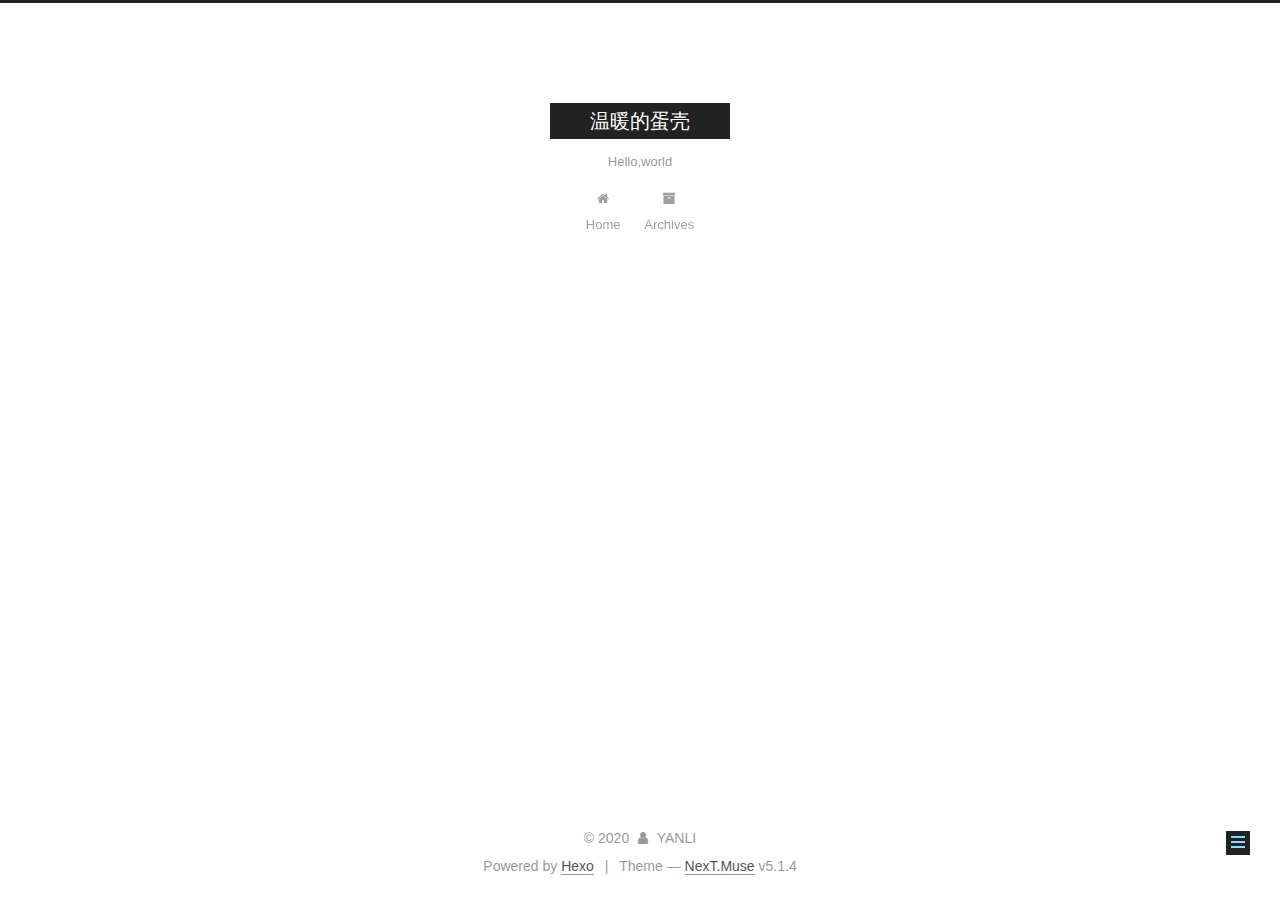
<file: 2020/05/10/Hello-World/index.html>
<!DOCTYPE html>



  


<html class="theme-next muse use-motion" lang="en">
<head>
  <meta charset="UTF-8"/>
<meta http-equiv="X-UA-Compatible" content="IE=edge" />
<meta name="viewport" content="width=device-width, initial-scale=1, maximum-scale=1"/>
<meta name="theme-color" content="#222">









<meta http-equiv="Cache-Control" content="no-transform" />
<meta http-equiv="Cache-Control" content="no-siteapp" />
















  
  
  <link href="/lib/fancybox/source/jquery.fancybox.css?v=2.1.5" rel="stylesheet" type="text/css" />







<link href="/lib/font-awesome/css/font-awesome.min.css?v=4.6.2" rel="stylesheet" type="text/css" />

<link href="/css/main.css?v=5.1.4" rel="stylesheet" type="text/css" />


  <link rel="apple-touch-icon" sizes="180x180" href="/images/apple-touch-icon-next.png?v=5.1.4">


  <link rel="icon" type="image/png" sizes="32x32" href="/images/favicon-32x32-next.png?v=5.1.4">


  <link rel="icon" type="image/png" sizes="16x16" href="/images/favicon-16x16-next.png?v=5.1.4">


  <link rel="mask-icon" href="/images/logo.svg?v=5.1.4" color="#222">





  <meta name="keywords" content="生活日常," />










<meta name="description" content="这是一个开始">
<meta property="og:type" content="article">
<meta property="og:title" content="Hello World">
<meta property="og:url" content="http://yoursite.com/2020/05/10/Hello-World/index.html">
<meta property="og:site_name" content="温暖的蛋壳">
<meta property="og:description" content="这是一个开始">
<meta property="og:locale" content="en_US">
<meta property="article:published_time" content="2020-05-10T04:27:04.000Z">
<meta property="article:modified_time" content="2020-05-10T07:48:47.503Z">
<meta property="article:author" content="YANLI">
<meta property="article:tag" content="生活日常">
<meta name="twitter:card" content="summary">



<script type="text/javascript" id="hexo.configurations">
  var NexT = window.NexT || {};
  var CONFIG = {
    root: '/',
    scheme: 'Muse',
    version: '5.1.4',
    sidebar: {"position":"left","display":"post","offset":12,"b2t":false,"scrollpercent":false,"onmobile":false},
    fancybox: true,
    tabs: true,
    motion: {"enable":true,"async":false,"transition":{"post_block":"fadeIn","post_header":"slideDownIn","post_body":"slideDownIn","coll_header":"slideLeftIn","sidebar":"slideUpIn"}},
    duoshuo: {
      userId: '0',
      author: 'Author'
    },
    algolia: {
      applicationID: '',
      apiKey: '',
      indexName: '',
      hits: {"per_page":10},
      labels: {"input_placeholder":"Search for Posts","hits_empty":"We didn't find any results for the search: ${query}","hits_stats":"${hits} results found in ${time} ms"}
    }
  };
</script>



  <link rel="canonical" href="http://yoursite.com/2020/05/10/Hello-World/"/>





  <title>Hello World | 温暖的蛋壳</title>
  








<meta name="generator" content="Hexo 4.2.0"></head>

<body itemscope itemtype="http://schema.org/WebPage" lang="en">

  
  
    
  

  <div class="container sidebar-position-left page-post-detail">
    <div class="headband"></div>

    <header id="header" class="header" itemscope itemtype="http://schema.org/WPHeader">
      <div class="header-inner"><div class="site-brand-wrapper">
  <div class="site-meta ">
    

    <div class="custom-logo-site-title">
      <a href="/"  class="brand" rel="start">
        <span class="logo-line-before"><i></i></span>
        <span class="site-title">温暖的蛋壳</span>
        <span class="logo-line-after"><i></i></span>
      </a>
    </div>
      
        <p class="site-subtitle">Hello,world</p>
      
  </div>

  <div class="site-nav-toggle">
    <button>
      <span class="btn-bar"></span>
      <span class="btn-bar"></span>
      <span class="btn-bar"></span>
    </button>
  </div>
</div>

<nav class="site-nav">
  

  
    <ul id="menu" class="menu">
      
        
        <li class="menu-item menu-item-home">
          <a href="/%20" rel="section">
            
              <i class="menu-item-icon fa fa-fw fa-home"></i> <br />
            
            Home
          </a>
        </li>
      
        
        <li class="menu-item menu-item-archives">
          <a href="/archives/%20" rel="section">
            
              <i class="menu-item-icon fa fa-fw fa-archive"></i> <br />
            
            Archives
          </a>
        </li>
      

      
    </ul>
  

  
</nav>



 </div>
    </header>

    <main id="main" class="main">
      <div class="main-inner">
        <div class="content-wrap">
          <div id="content" class="content">
            

  <div id="posts" class="posts-expand">
    

  

  
  
  

  <article class="post post-type-normal" itemscope itemtype="http://schema.org/Article">
  
  
  
  <div class="post-block">
    <link itemprop="mainEntityOfPage" href="http://yoursite.com/2020/05/10/Hello-World/">

    <span hidden itemprop="author" itemscope itemtype="http://schema.org/Person">
      <meta itemprop="name" content="YANLI">
      <meta itemprop="description" content="">
      <meta itemprop="image" content="/images/avatar.gif">
    </span>

    <span hidden itemprop="publisher" itemscope itemtype="http://schema.org/Organization">
      <meta itemprop="name" content="温暖的蛋壳">
    </span>

    
      <header class="post-header">

        
        
          <h1 class="post-title" itemprop="name headline">Hello World</h1>
        

        <div class="post-meta">
          <span class="post-time">
            
              <span class="post-meta-item-icon">
                <i class="fa fa-calendar-o"></i>
              </span>
              
                <span class="post-meta-item-text">Posted on</span>
              
              <time title="Post created" itemprop="dateCreated datePublished" datetime="2020-05-10T12:27:04+08:00">
                2020-05-10
              </time>
            

            

            
          </span>

          
            <span class="post-category" >
            
              <span class="post-meta-divider">|</span>
            
              <span class="post-meta-item-icon">
                <i class="fa fa-folder-o"></i>
              </span>
              
                <span class="post-meta-item-text">In</span>
              
              
                <span itemprop="about" itemscope itemtype="http://schema.org/Thing">
                  <a href="/categories/%E7%94%9F%E6%B4%BB%E6%97%A5%E5%B8%B8/" itemprop="url" rel="index">
                    <span itemprop="name">生活日常</span>
                  </a>
                </span>

                
                
              
            </span>
          

          
            
          

          
          

          

          

          

        </div>
      </header>
    

    
    
    
    <div class="post-body" itemprop="articleBody">

      
      

      
        <p>这是一个开始</p>

      
    </div>
    
    
    

    

    

    

    <footer class="post-footer">
      
        <div class="post-tags">
          
            <a href="/tags/%E7%94%9F%E6%B4%BB%E6%97%A5%E5%B8%B8/" rel="tag"># 生活日常</a>
          
        </div>
      

      
      
      

      

      
      
    </footer>
  </div>
  
  
  
  </article>



    <div class="post-spread">
      
    </div>
  </div>


          </div>
          


          

  



        </div>
        
          
  
  <div class="sidebar-toggle">
    <div class="sidebar-toggle-line-wrap">
      <span class="sidebar-toggle-line sidebar-toggle-line-first"></span>
      <span class="sidebar-toggle-line sidebar-toggle-line-middle"></span>
      <span class="sidebar-toggle-line sidebar-toggle-line-last"></span>
    </div>
  </div>

  <aside id="sidebar" class="sidebar">
    
    <div class="sidebar-inner">

      

      

      <section class="site-overview-wrap sidebar-panel sidebar-panel-active">
        <div class="site-overview">
          <div class="site-author motion-element" itemprop="author" itemscope itemtype="http://schema.org/Person">
            
              <p class="site-author-name" itemprop="name">YANLI</p>
              <p class="site-description motion-element" itemprop="description">记录平凡的每一天</p>
          </div>

          <nav class="site-state motion-element">

            
              <div class="site-state-item site-state-posts">
              
                <a href="/archives/%20%7C%7C%20archive">
              
                  <span class="site-state-item-count">1</span>
                  <span class="site-state-item-name">posts</span>
                </a>
              </div>
            

            
              
              
              <div class="site-state-item site-state-categories">
                
                  <span class="site-state-item-count">1</span>
                  <span class="site-state-item-name">categories</span>
                
              </div>
            

            
              
              
              <div class="site-state-item site-state-tags">
                
                  <span class="site-state-item-count">1</span>
                  <span class="site-state-item-name">tags</span>
                
              </div>
            

          </nav>

          

          

          
          

          
          

          

        </div>
      </section>

      

      

    </div>
  </aside>


        
      </div>
    </main>

    <footer id="footer" class="footer">
      <div class="footer-inner">
        <div class="copyright">&copy; <span itemprop="copyrightYear">2020</span>
  <span class="with-love">
    <i class="fa fa-user"></i>
  </span>
  <span class="author" itemprop="copyrightHolder">YANLI</span>

  
</div>


  <div class="powered-by">Powered by <a class="theme-link" target="_blank" href="https://hexo.io">Hexo</a></div>



  <span class="post-meta-divider">|</span>



  <div class="theme-info">Theme &mdash; <a class="theme-link" target="_blank" href="https://github.com/iissnan/hexo-theme-next">NexT.Muse</a> v5.1.4</div>




        







        
      </div>
    </footer>

    
      <div class="back-to-top">
        <i class="fa fa-arrow-up"></i>
        
      </div>
    

    

  </div>

  

<script type="text/javascript">
  if (Object.prototype.toString.call(window.Promise) !== '[object Function]') {
    window.Promise = null;
  }
</script>









  












  
  
    <script type="text/javascript" src="/lib/jquery/index.js?v=2.1.3"></script>
  

  
  
    <script type="text/javascript" src="/lib/fastclick/lib/fastclick.min.js?v=1.0.6"></script>
  

  
  
    <script type="text/javascript" src="/lib/jquery_lazyload/jquery.lazyload.js?v=1.9.7"></script>
  

  
  
    <script type="text/javascript" src="/lib/velocity/velocity.min.js?v=1.2.1"></script>
  

  
  
    <script type="text/javascript" src="/lib/velocity/velocity.ui.min.js?v=1.2.1"></script>
  

  
  
    <script type="text/javascript" src="/lib/fancybox/source/jquery.fancybox.pack.js?v=2.1.5"></script>
  


  


  <script type="text/javascript" src="/js/src/utils.js?v=5.1.4"></script>

  <script type="text/javascript" src="/js/src/motion.js?v=5.1.4"></script>



  
  

  
  <script type="text/javascript" src="/js/src/scrollspy.js?v=5.1.4"></script>
<script type="text/javascript" src="/js/src/post-details.js?v=5.1.4"></script>



  


  <script type="text/javascript" src="/js/src/bootstrap.js?v=5.1.4"></script>



  


  




	





  





  












  





  

  

  

  
  

  

  

  

</body>
</html>
</file>
<file: css/main.css>
/* normalize.css v3.0.2 | MIT License | git.io/normalize */
html {
  font-family: sans-serif; /* 1 */
  -ms-text-size-adjust: 100%; /* 2 */
  -webkit-text-size-adjust: 100%; /* 2 */
}
body {
  margin: 0;
}
article,
aside,
details,
figcaption,
figure,
footer,
header,
hgroup,
main,
menu,
nav,
section,
summary {
  display: block;
}
audio,
canvas,
progress,
video {
  display: inline-block; /* 1 */
  vertical-align: baseline; /* 2 */
}
audio:not([controls]) {
  display: none;
  height: 0;
}
[hidden],
template {
  display: none;
}
a {
  background-color: transparent;
}
a:active,
a:hover {
  outline: 0;
}
abbr[title] {
  border-bottom: 1px dotted;
}
b,
strong {
  font-weight: bold;
}
dfn {
  font-style: italic;
}
h1 {
  font-size: 2em;
  margin: 0.67em 0;
}
mark {
  background: #ff0;
  color: #000;
}
small {
  font-size: 80%;
}
sub,
sup {
  font-size: 75%;
  line-height: 0;
  position: relative;
  vertical-align: baseline;
}
sup {
  top: -0.5em;
}
sub {
  bottom: -0.25em;
}
img {
  border: 0;
}
svg:not(:root) {
  overflow: hidden;
}
figure {
  margin: 1em 40px;
}
hr {
  -moz-box-sizing: content-box;
  box-sizing: content-box;
  height: 0;
}
pre {
  overflow: auto;
}
code,
kbd,
pre,
samp {
  font-family: monospace, monospace;
  font-size: 1em;
}
button,
input,
optgroup,
select,
textarea {
  color: inherit; /* 1 */
  font: inherit; /* 2 */
  margin: 0; /* 3 */
}
button {
  overflow: visible;
}
button,
select {
  text-transform: none;
}
button,
html input[type="button"],
input[type="reset"],
input[type="submit"] {
  -webkit-appearance: button; /* 2 */
  cursor: pointer; /* 3 */
}
button[disabled],
html input[disabled] {
  cursor: default;
}
button::-moz-focus-inner,
input::-moz-focus-inner {
  border: 0;
  padding: 0;
}
input {
  line-height: normal;
}
input[type="checkbox"],
input[type="radio"] {
  box-sizing: border-box; /* 1 */
  padding: 0; /* 2 */
}
input[type="number"]::-webkit-inner-spin-button,
input[type="number"]::-webkit-outer-spin-button {
  height: auto;
}
input[type="search"] {
  -webkit-appearance: textfield; /* 1 */
  -moz-box-sizing: content-box;
  -webkit-box-sizing: content-box; /* 2 */
  box-sizing: content-box;
}
input[type="search"]::-webkit-search-cancel-button,
input[type="search"]::-webkit-search-decoration {
  -webkit-appearance: none;
}
fieldset {
  border: 1px solid #c0c0c0;
  margin: 0 2px;
  padding: 0.35em 0.625em 0.75em;
}
legend {
  border: 0; /* 1 */
  padding: 0; /* 2 */
}
textarea {
  overflow: auto;
}
optgroup {
  font-weight: bold;
}
table {
  border-collapse: collapse;
  border-spacing: 0;
}
td,
th {
  padding: 0;
}
::selection {
  background: #262a30;
  color: #fff;
}
body {
  position: relative;
  font-family: 'Lato', "PingFang SC", "Microsoft YaHei", sans-serif;
  font-size: 14px;
  line-height: 2;
  color: #555;
  background: #fff;
}
@media (max-width: 767px) {
  body {
    padding-right: 0 !important;
  }
}
@media (min-width: 768px) and (max-width: 991px) {
  body {
    padding-right: 0 !important;
  }
}
@media (min-width: 1600px) {
  body {
    font-size: 16px;
  }
}
h1,
h2,
h3,
h4,
h5,
h6 {
  margin: 0;
  padding: 0;
  font-weight: bold;
  line-height: 1.5;
  font-family: 'Lato', "PingFang SC", "Microsoft YaHei", sans-serif;
}
h2,
h3,
h4,
h5,
h6 {
  margin: 20px 0 15px;
}
h1 {
  font-size: 22px;
}
@media (max-width: 767px) {
  h1 {
    font-size: 18px;
  }
}
h2 {
  font-size: 20px;
}
@media (max-width: 767px) {
  h2 {
    font-size: 16px;
  }
}
h3 {
  font-size: 18px;
}
@media (max-width: 767px) {
  h3 {
    font-size: 14px;
  }
}
h4 {
  font-size: 16px;
}
@media (max-width: 767px) {
  h4 {
    font-size: 12px;
  }
}
h5 {
  font-size: 14px;
}
@media (max-width: 767px) {
  h5 {
    font-size: 10px;
  }
}
h6 {
  font-size: 12px;
}
@media (max-width: 767px) {
  h6 {
    font-size: 8px;
  }
}
p {
  margin: 0 0 20px 0;
}
a {
  color: #555;
  text-decoration: none;
  outline: none;
  border-bottom: 1px solid #999;
  word-wrap: break-word;
}
a:hover {
  color: #222;
  border-bottom-color: #222;
}
blockquote {
  margin: 0;
  padding: 0;
}
img {
  display: block;
  margin: auto;
  max-width: 100%;
  height: auto;
}
hr {
  margin: 40px 0;
  height: 3px;
  border: none;
  background-color: #ddd;
  background-image: repeating-linear-gradient(-45deg, #fff, #fff 4px, transparent 4px, transparent 8px);
}
blockquote {
  padding: 0 15px;
  color: #666;
  border-left: 4px solid #ddd;
}
blockquote cite::before {
  content: "-";
  padding: 0 5px;
}
dt {
  font-weight: 700;
}
dd {
  margin: 0;
  padding: 0;
}
kbd {
  border: 1px solid #ccc;
  border-radius: 0.2em;
  box-shadow: 0.1em 0.1em 0.2em rgba(0,0,0,0.1);
  background-color: #f9f9f9;
  font-family: inherit;
  background-image: -webkit-linear-gradient(top, #eee, #fff, #eee);
  padding: 0.1em 0.3em;
  white-space: nowrap;
}
.text-left {
  text-align: left;
}
.text-center {
  text-align: center;
}
.text-right {
  text-align: right;
}
.text-justify {
  text-align: justify;
}
.text-nowrap {
  white-space: nowrap;
}
.text-lowercase {
  text-transform: lowercase;
}
.text-uppercase {
  text-transform: uppercase;
}
.text-capitalize {
  text-transform: capitalize;
}
.center-block {
  display: block;
  margin-left: auto;
  margin-right: auto;
}
.clearfix:before,
.clearfix:after {
  content: " ";
  display: table;
}
.clearfix:after {
  clear: both;
}
.pullquote {
  width: 45%;
}
.pullquote.left {
  float: left;
  margin-left: 5px;
  margin-right: 10px;
}
.pullquote.right {
  float: right;
  margin-left: 10px;
  margin-right: 5px;
}
.affix.affix.affix {
  position: fixed;
}
.translation {
  margin-top: -20px;
  font-size: 14px;
  color: #999;
}
.scrollbar-measure {
  width: 100px;
  height: 100px;
  overflow: scroll;
  position: absolute;
  top: -9999px;
}
.use-motion .motion-element {
  opacity: 0;
}
table {
  margin: 20px 0;
  width: 100%;
  border-collapse: collapse;
  border-spacing: 0;
  border: 1px solid #ddd;
  font-size: 14px;
  table-layout: fixed;
  word-wrap: break-all;
}
table>tbody>tr:nth-of-type(odd) {
  background-color: #f9f9f9;
}
table>tbody>tr:hover {
  background-color: #f5f5f5;
}
caption,
th,
td {
  padding: 8px;
  text-align: left;
  vertical-align: middle;
  font-weight: normal;
}
th,
td {
  border-bottom: 3px solid #ddd;
  border-right: 1px solid #eee;
}
th {
  padding-bottom: 10px;
  font-weight: 700;
}
td {
  border-bottom-width: 1px;
}
html,
body {
  height: 100%;
}
.container {
  position: relative;
  min-height: 100%;
}
.header-inner {
  margin: 0 auto;
  padding: 100px 0 70px;
  width: 700px;
}
@media (min-width: 1600px) {
  .container .header-inner {
    width: 900px;
  }
}
.main {
  padding-bottom: 150px;
}
.main-inner {
  margin: 0 auto;
  width: 700px;
}
@media (min-width: 1600px) {
  .container .main-inner {
    width: 900px;
  }
}
.footer {
  position: absolute;
  left: 0;
  bottom: 0;
  width: 100%;
  min-height: 50px;
}
.footer-inner {
  box-sizing: border-box;
  margin: 20px auto;
  width: 700px;
}
@media (min-width: 1600px) {
  .container .footer-inner {
    width: 900px;
  }
}
pre,
.highlight {
  overflow: auto;
  margin: 20px 0;
  padding: 0;
  font-size: 13px;
  color: #4d4d4c;
  background: #f7f7f7;
  line-height: 1.6;
}
pre,
code {
  font-family: consolas, Menlo, "PingFang SC", "Microsoft YaHei", monospace;
}
code {
  padding: 2px 4px;
  word-wrap: break-word;
  color: #555;
  background: #eee;
  border-radius: 3px;
  font-size: 13px;
}
pre {
  padding: 10px;
}
pre code {
  padding: 0;
  color: #4d4d4c;
  background: none;
  text-shadow: none;
}
.highlight {
  border-radius: 1px;
}
.highlight pre {
  border: none;
  margin: 0;
  padding: 10px 0;
}
.highlight table {
  margin: 0;
  width: auto;
  border: none;
}
.highlight td {
  border: none;
  padding: 0;
}
.highlight figcaption {
  font-size: 1em;
  color: #4d4d4c;
  line-height: 1em;
  margin-bottom: 1em;
}
.highlight figcaption:before,
.highlight figcaption:after {
  content: " ";
  display: table;
}
.highlight figcaption:after {
  clear: both;
}
.highlight figcaption a {
  float: right;
  color: #4d4d4c;
}
.highlight figcaption a:hover {
  border-bottom-color: #4d4d4c;
}
.highlight .gutter pre {
  padding-left: 10px;
  padding-right: 10px;
  color: #869194;
  text-align: right;
  background-color: #eff2f3;
}
.highlight .code pre {
  width: 100%;
  padding-left: 10px;
  padding-right: 10px;
  background-color: #f7f7f7;
}
.highlight .line {
  height: 20px;
}
.gutter {
  -webkit-user-select: none;
  -moz-user-select: none;
  -ms-user-select: none;
  user-select: none;
}
.gist table {
  width: auto;
}
.gist table td {
  border: none;
}
pre .deletion {
  background: #fdd;
}
pre .addition {
  background: #dfd;
}
pre .meta {
  color: #8959a8;
}
pre .comment {
  color: #8e908c;
}
pre .variable,
pre .attribute,
pre .tag,
pre .regexp,
pre .ruby .constant,
pre .xml .tag .title,
pre .xml .pi,
pre .xml .doctype,
pre .html .doctype,
pre .css .id,
pre .css .class,
pre .css .pseudo {
  color: #c82829;
}
pre .number,
pre .preprocessor,
pre .built_in,
pre .literal,
pre .params,
pre .constant,
pre .command {
  color: #f5871f;
}
pre .ruby .class .title,
pre .css .rules .attribute,
pre .string,
pre .value,
pre .inheritance,
pre .header,
pre .ruby .symbol,
pre .xml .cdata,
pre .special,
pre .number,
pre .formula {
  color: #718c00;
}
pre .title,
pre .css .hexcolor {
  color: #3e999f;
}
pre .function,
pre .python .decorator,
pre .python .title,
pre .ruby .function .title,
pre .ruby .title .keyword,
pre .perl .sub,
pre .javascript .title,
pre .coffeescript .title {
  color: #4271ae;
}
pre .keyword,
pre .javascript .function {
  color: #8959a8;
}
.full-image.full-image.full-image.full-image {
  border: none;
  max-width: 100%;
  width: auto;
  margin: 20px auto 25px;
}
@media (min-width: 992px) {
  .full-image.full-image.full-image.full-image {
    max-width: none;
    width: 110%;
    margin: 25px -5%;
  }
}
.blockquote-center,
.page-home .post-type-quote blockquote,
.page-post-detail .post-type-quote blockquote {
  position: relative;
  margin: 40px 0;
  padding: 0;
  border-left: none;
  text-align: center;
}
.blockquote-center::before,
.page-home .post-type-quote blockquote::before,
.page-post-detail .post-type-quote blockquote::before,
.blockquote-center::after,
.page-home .post-type-quote blockquote::after,
.page-post-detail .post-type-quote blockquote::after {
  position: absolute;
  content: ' ';
  display: block;
  width: 100%;
  height: 24px;
  opacity: 0.2;
  background-repeat: no-repeat;
  background-position: 0 -6px;
  background-size: 22px 22px;
}
.blockquote-center::before,
.page-home .post-type-quote blockquote::before,
.page-post-detail .post-type-quote blockquote::before {
  top: -20px;
  background-image: url("../images/quote-l.svg");
  border-top: 1px solid #ccc;
}
.blockquote-center::after,
.page-home .post-type-quote blockquote::after,
.page-post-detail .post-type-quote blockquote::after {
  bottom: -20px;
  background-image: url("../images/quote-r.svg");
  border-bottom: 1px solid #ccc;
  background-position: 100% 8px;
}
.blockquote-center p,
.page-home .post-type-quote blockquote p,
.page-post-detail .post-type-quote blockquote p,
.blockquote-center div,
.page-home .post-type-quote blockquote div,
.page-post-detail .post-type-quote blockquote div {
  text-align: center;
}
.post .post-body .group-picture img {
  box-sizing: border-box;
  padding: 0 3px;
  border: none;
}
.post .group-picture-row {
  overflow: hidden;
  margin-top: 6px;
}
.post .group-picture-row:first-child {
  margin-top: 0;
}
.post .group-picture-column {
  float: left;
}
.page-post-detail .post-body .group-picture-column {
  float: none;
  margin-top: 10px;
  width: auto !important;
}
.page-post-detail .post-body .group-picture-column img {
  margin: 0 auto;
}
.page-archive .group-picture-container {
  overflow: hidden;
}
.page-archive .group-picture-row {
  float: left;
}
.page-archive .group-picture-row:first-child {
  margin-top: 6px;
}
.page-archive .group-picture-column {
  max-width: 150px;
  max-height: 150px;
}
.post-body .note {
  position: relative;
  padding: 15px;
  margin-bottom: 20px;
  border: 1px solid #eee;
  border-left-width: 5px;
  border-radius: 3px;
}
.post-body .note h2,
.post-body .note h3,
.post-body .note h4,
.post-body .note h5,
.post-body .note h6 {
  margin-top: 0;
  margin-bottom: 0;
  border-bottom: initial;
  padding-top: 0 !important;
}
.post-body .note p:first-child,
.post-body .note ul:first-child,
.post-body .note ol:first-child,
.post-body .note table:first-child,
.post-body .note pre:first-child,
.post-body .note blockquote:first-child {
  margin-top: 0;
}
.post-body .note p:last-child,
.post-body .note ul:last-child,
.post-body .note ol:last-child,
.post-body .note table:last-child,
.post-body .note pre:last-child,
.post-body .note blockquote:last-child {
  margin-bottom: 0;
}
.post-body .note.default {
  border-left-color: #777;
}
.post-body .note.default h2,
.post-body .note.default h3,
.post-body .note.default h4,
.post-body .note.default h5,
.post-body .note.default h6 {
  color: #777;
}
.post-body .note.primary {
  border-left-color: #6f42c1;
}
.post-body .note.primary h2,
.post-body .note.primary h3,
.post-body .note.primary h4,
.post-body .note.primary h5,
.post-body .note.primary h6 {
  color: #6f42c1;
}
.post-body .note.info {
  border-left-color: #428bca;
}
.post-body .note.info h2,
.post-body .note.info h3,
.post-body .note.info h4,
.post-body .note.info h5,
.post-body .note.info h6 {
  color: #428bca;
}
.post-body .note.success {
  border-left-color: #5cb85c;
}
.post-body .note.success h2,
.post-body .note.success h3,
.post-body .note.success h4,
.post-body .note.success h5,
.post-body .note.success h6 {
  color: #5cb85c;
}
.post-body .note.warning {
  border-left-color: #f0ad4e;
}
.post-body .note.warning h2,
.post-body .note.warning h3,
.post-body .note.warning h4,
.post-body .note.warning h5,
.post-body .note.warning h6 {
  color: #f0ad4e;
}
.post-body .note.danger {
  border-left-color: #d9534f;
}
.post-body .note.danger h2,
.post-body .note.danger h3,
.post-body .note.danger h4,
.post-body .note.danger h5,
.post-body .note.danger h6 {
  color: #d9534f;
}
.post-body .label {
  display: inline;
  padding: 0 2px;
  white-space: nowrap;
}
.post-body .label.default {
  background-color: #f0f0f0;
}
.post-body .label.primary {
  background-color: #efe6f7;
}
.post-body .label.info {
  background-color: #e5f2f8;
}
.post-body .label.success {
  background-color: #e7f4e9;
}
.post-body .label.warning {
  background-color: #fcf6e1;
}
.post-body .label.danger {
  background-color: #fae8eb;
}
.post-body .tabs {
  position: relative;
  display: block;
  margin-bottom: 20px;
  padding-top: 10px;
}
.post-body .tabs ul.nav-tabs {
  margin: 0;
  padding: 0;
  display: flex;
  margin-bottom: -1px;
}
@media (max-width: 413px) {
  .post-body .tabs ul.nav-tabs {
    display: block;
    margin-bottom: 5px;
  }
}
.post-body .tabs ul.nav-tabs li.tab {
  list-style-type: none !important;
  margin: 0 0.25em 0 0;
  border-top: 3px solid transparent;
  border-left: 1px solid transparent;
  border-right: 1px solid transparent;
}
@media (max-width: 413px) {
  .post-body .tabs ul.nav-tabs li.tab {
    margin: initial;
    border-top: 1px solid transparent;
    border-left: 3px solid transparent;
    border-right: 1px solid transparent;
    border-bottom: 1px solid transparent;
  }
}
.post-body .tabs ul.nav-tabs li.tab a {
  outline: 0;
  border-bottom: initial;
  display: block;
  line-height: 1.8em;
  padding: 0.25em 0.75em;
  transition-duration: 0.2s;
  transition-timing-function: ease-out;
  transition-delay: 0s;
}
.post-body .tabs ul.nav-tabs li.tab a i {
  width: 1.285714285714286em;
}
.post-body .tabs ul.nav-tabs li.tab.active {
  border-top: 3px solid #fc6423;
  border-left: 1px solid #ddd;
  border-right: 1px solid #ddd;
  background-color: #fff;
}
@media (max-width: 413px) {
  .post-body .tabs ul.nav-tabs li.tab.active {
    border-top: 1px solid #ddd;
    border-left: 3px solid #fc6423;
    border-right: 1px solid #ddd;
    border-bottom: 1px solid #ddd;
  }
}
.post-body .tabs ul.nav-tabs li.tab.active a {
  cursor: default;
  color: #555;
}
.post-body .tabs .tab-content {
  background-color: #fff;
}
.post-body .tabs .tab-content .tab-pane {
  border: 1px solid #ddd;
  padding: 20px 20px 0 20px;
}
.post-body .tabs .tab-content .tab-pane:not(.active) {
  display: none !important;
}
.post-body .tabs .tab-content .tab-pane.active {
  display: block !important;
}
.btn {
  display: inline-block;
  padding: 0 20px;
  font-size: 14px;
  color: #fff;
  background: #222;
  border: 2px solid #222;
  text-decoration: none;
  border-radius: 0;
  transition-property: background-color;
  transition-duration: 0.2s;
  transition-timing-function: ease-in-out;
  transition-delay: 0s;
  line-height: 2;
}
.btn:hover {
  border-color: #222;
  color: #222;
  background: #fff;
}
.btn +.btn {
  margin: 0 0 8px 8px;
}
.btn .fa-fw {
  width: 1.285714285714286em;
  text-align: left;
}
.btn-bar {
  display: block;
  width: 22px;
  height: 2px;
  background: #555;
  border-radius: 1px;
}
.btn-bar+.btn-bar {
  margin-top: 4px;
}
.pagination {
  margin: 120px 0 40px;
  text-align: center;
  border-top: 1px solid #eee;
}
.page-number-basic,
.pagination .prev,
.pagination .next,
.pagination .page-number,
.pagination .space {
  display: inline-block;
  position: relative;
  top: -1px;
  margin: 0 10px;
  padding: 0 11px;
}
@media (max-width: 767px) {
  .page-number-basic,
  .pagination .prev,
  .pagination .next,
  .pagination .page-number,
  .pagination .space {
    margin: 0 5px;
  }
}
.pagination .prev,
.pagination .next,
.pagination .page-number {
  border-bottom: 0;
  border-top: 1px solid #eee;
  transition-property: border-color;
  transition-duration: 0.2s;
  transition-timing-function: ease-in-out;
  transition-delay: 0s;
}
.pagination .prev:hover,
.pagination .next:hover,
.pagination .page-number:hover {
  border-top-color: #222;
}
.pagination .space {
  padding: 0;
  margin: 0;
}
.pagination .prev {
  margin-left: 0;
}
.pagination .next {
  margin-right: 0;
}
.pagination .page-number.current {
  color: #fff;
  background: #ccc;
  border-top-color: #ccc;
}
@media (max-width: 767px) {
  .pagination {
    border-top: none;
  }
  .pagination .prev,
  .pagination .next,
  .pagination .page-number {
    margin-bottom: 10px;
    border-top: 0;
    border-bottom: 1px solid #eee;
    padding: 0 10px;
  }
  .pagination .prev:hover,
  .pagination .next:hover,
  .pagination .page-number:hover {
    border-bottom-color: #222;
  }
}
.comments {
  margin: 60px 20px 0;
}
.tag-cloud {
  text-align: center;
}
.tag-cloud a {
  display: inline-block;
  margin: 10px;
}
.back-to-top {
  box-sizing: border-box;
  position: fixed;
  bottom: -100px;
  right: 30px;
  z-index: 1050;
  padding: 0 6px;
  width: 24px;
  background: #222;
  font-size: 12px;
  opacity: 1;
  color: #fff;
  cursor: pointer;
  text-align: center;
  -webkit-transform: translateZ(0);
  transition-property: bottom;
  transition-duration: 0.2s;
  transition-timing-function: ease-in-out;
  transition-delay: 0s;
}
@media (min-width: 768px) and (max-width: 991px) {
  .back-to-top {
    display: none !important;
  }
}
@media (max-width: 767px) {
  .back-to-top {
    display: none !important;
  }
}
.back-to-top.back-to-top-on {
  bottom: 19px;
}
.header {
  background: transparent;
}
.header-inner {
  position: relative;
}
.headband {
  height: 3px;
  background: #222;
}
.site-meta {
  margin: 0;
  text-align: center;
}
@media (max-width: 767px) {
  .site-meta {
    text-align: center;
  }
}
.brand {
  position: relative;
  display: inline-block;
  padding: 0 40px;
  color: #fff;
  background: #222;
  border-bottom: none;
}
.brand:hover {
  color: #fff;
}
.logo {
  display: inline-block;
  margin-right: 5px;
  line-height: 36px;
  vertical-align: top;
}
.site-title {
  display: inline-block;
  vertical-align: top;
  line-height: 36px;
  font-size: 20px;
  font-weight: normal;
  font-family: 'Lato', "PingFang SC", "Microsoft YaHei", sans-serif;
}
.site-subtitle {
  margin-top: 10px;
  font-size: 13px;
  color: #999;
}
.use-motion .brand {
  opacity: 0;
}
.use-motion .logo,
.use-motion .site-title,
.use-motion .site-subtitle {
  opacity: 0;
  position: relative;
  top: -10px;
}
.site-nav-toggle {
  display: none;
  position: absolute;
  top: 10px;
  left: 10px;
}
@media (max-width: 767px) {
  .site-nav-toggle {
    display: block;
  }
}
.site-nav-toggle button {
  margin-top: 2px;
  padding: 9px 10px;
  background: transparent;
  border: none;
}
@media (max-width: 767px) {
  .site-nav {
    display: none;
    margin: 0 -10px;
    padding: 0 10px;
    clear: both;
    border-top: 1px solid #ddd;
  }
}
@media (min-width: 768px) and (max-width: 991px) {
  .site-nav {
    display: block !important;
  }
}
@media (min-width: 992px) {
  .site-nav {
    display: block !important;
  }
}
.menu {
  margin-top: 20px;
  padding-left: 0;
  text-align: center;
}
.menu .menu-item {
  display: inline-block;
  margin: 0 10px;
  list-style: none;
}
@media screen and (max-width: 767px) {
  .menu .menu-item {
    margin-top: 10px;
  }
}
.menu .menu-item a {
  display: block;
  font-size: 13px;
  line-height: inherit;
  border-bottom: 1px solid transparent;
  transition-property: border-color;
  transition-duration: 0.2s;
  transition-timing-function: ease-in-out;
  transition-delay: 0s;
}
.menu .menu-item a:hover {
  border-bottom-color: #222;
}
.menu .menu-item .fa {
  margin-right: 5px;
}
.use-motion .menu-item {
  opacity: 0;
}
.post-body {
  font-family: 'Lato', "PingFang SC", "Microsoft YaHei", sans-serif;
}
@media (max-width: 767px) {
  .post-body {
    word-break: break-word;
  }
}
.post-body .fancybox img {
  display: block !important;
  margin: 0 auto;
  cursor: pointer;
  cursor: zoom-in;
  cursor: -webkit-zoom-in;
}
.post-body .image-caption,
.post-body .figure .caption {
  margin: -20px auto 15px;
  text-align: center;
  font-size: 14px;
  color: #999;
  font-weight: bold;
  line-height: 1;
}
.post-sticky-flag {
  display: inline-block;
  font-size: 16px;
  -ms-transform: rotate(30deg);
  -webkit-transform: rotate(30deg);
  -moz-transform: rotate(30deg);
  -ms-transform: rotate(30deg);
  -o-transform: rotate(30deg);
  transform: rotate(30deg);
}
.use-motion .post-block,
.use-motion .pagination,
.use-motion .comments {
  opacity: 0;
}
.use-motion .post-header {
  opacity: 0;
}
.use-motion .post-body {
  opacity: 0;
}
.use-motion .collection-title {
  opacity: 0;
}
.posts-expand {
  padding-top: 40px;
}
@media (max-width: 767px) {
  .posts-expand {
    margin: 0 20px;
  }
  .post-body pre .gutter pre {
    padding-right: 10px;
  }
  .post-body .highlight {
    margin-left: 0px;
    margin-right: 0px;
    padding: 0;
  }
  .post-body .highlight .gutter pre {
    padding-right: 10px;
  }
}
@media (min-width: 992px) {
  .posts-expand .post-body {
    text-align: justify;
  }
}
.posts-expand .post-body h2,
.posts-expand .post-body h3,
.posts-expand .post-body h4,
.posts-expand .post-body h5,
.posts-expand .post-body h6 {
  padding-top: 10px;
}
.posts-expand .post-body h2 .header-anchor,
.posts-expand .post-body h3 .header-anchor,
.posts-expand .post-body h4 .header-anchor,
.posts-expand .post-body h5 .header-anchor,
.posts-expand .post-body h6 .header-anchor {
  float: right;
  margin-left: 10px;
  color: #ccc;
  border-bottom-style: none;
  visibility: hidden;
}
.posts-expand .post-body h2 .header-anchor:hover,
.posts-expand .post-body h3 .header-anchor:hover,
.posts-expand .post-body h4 .header-anchor:hover,
.posts-expand .post-body h5 .header-anchor:hover,
.posts-expand .post-body h6 .header-anchor:hover {
  color: inherit;
}
.posts-expand .post-body h2:hover .header-anchor,
.posts-expand .post-body h3:hover .header-anchor,
.posts-expand .post-body h4:hover .header-anchor,
.posts-expand .post-body h5:hover .header-anchor,
.posts-expand .post-body h6:hover .header-anchor {
  visibility: visible;
}
.posts-expand .post-body ul li {
  list-style: circle;
}
.posts-expand .post-body img {
  box-sizing: border-box;
  margin: auto;
  padding: 3px;
  border: 1px solid #ddd;
}
.posts-expand .post-body .fancybox img {
  margin: 0 auto 25px;
}
@media (max-width: 767px) {
  .posts-collapse {
    margin: 0 20px;
  }
  .posts-collapse .post-title,
  .posts-collapse .post-meta {
    display: block;
    width: auto;
    text-align: left;
  }
}
.posts-collapse {
  position: relative;
  z-index: 1010;
  margin-left: 55px;
}
.posts-collapse::after {
  content: " ";
  position: absolute;
  top: 20px;
  left: 0;
  margin-left: -2px;
  width: 4px;
  height: 100%;
  background: #f5f5f5;
  z-index: -1;
}
@media (max-width: 767px) {
  .posts-collapse {
    margin: 0 20px;
  }
}
.posts-collapse .collection-title {
  position: relative;
  margin: 60px 0;
}
.posts-collapse .collection-title h1,
.posts-collapse .collection-title h2 {
  margin-left: 20px;
}
.posts-collapse .collection-title small {
  color: #bbb;
  margin-left: 5px;
}
.posts-collapse .collection-title::before {
  content: " ";
  position: absolute;
  left: 0;
  top: 50%;
  margin-left: -4px;
  margin-top: -4px;
  width: 8px;
  height: 8px;
  background: #bbb;
  border-radius: 50%;
}
.posts-collapse .post {
  margin: 30px 0;
}
.posts-collapse .post-header {
  position: relative;
  transition-duration: 0.2s;
  transition-timing-function: ease-in-out;
  transition-delay: 0s;
  transition-property: border;
  border-bottom: 1px dashed #ccc;
}
.posts-collapse .post-header::before {
  content: " ";
  position: absolute;
  left: 0;
  top: 12px;
  width: 6px;
  height: 6px;
  margin-left: -4px;
  background: #bbb;
  border-radius: 50%;
  border: 1px solid #fff;
  transition-duration: 0.2s;
  transition-timing-function: ease-in-out;
  transition-delay: 0s;
  transition-property: background;
}
.posts-collapse .post-header:hover {
  border-bottom-color: #666;
}
.posts-collapse .post-header:hover::before {
  background: #222;
}
.posts-collapse .post-meta {
  position: absolute;
  font-size: 12px;
  left: 20px;
  top: 5px;
}
.posts-collapse .post-comments-count {
  display: none;
}
.posts-collapse .post-title {
  margin-left: 60px;
  font-size: 16px;
  font-weight: normal;
  line-height: inherit;
}
.posts-collapse .post-title::after {
  margin-left: 3px;
  opacity: 0.6;
}
.posts-collapse .post-title a {
  color: #666;
  border-bottom: none;
}
.page-home .post-type-quote .post-header,
.page-post-detail .post-type-quote .post-header,
.page-home .post-type-quote .post-tags,
.page-post-detail .post-type-quote .post-tags {
  display: none;
}
.posts-expand .post-title {
  text-align: center;
  word-break: break-word;
  font-weight: 400;
}
.posts-expand .post-title-link {
  display: inline-block;
  position: relative;
  color: #555;
  border-bottom: none;
  line-height: 1.2;
  vertical-align: top;
}
.posts-expand .post-title-link::before {
  content: "";
  position: absolute;
  width: 100%;
  height: 2px;
  bottom: 0;
  left: 0;
  background-color: #000;
  visibility: hidden;
  -webkit-transform: scaleX(0);
  -moz-transform: scaleX(0);
  -ms-transform: scaleX(0);
  -o-transform: scaleX(0);
  transform: scaleX(0);
  transition-duration: 0.2s;
  transition-timing-function: ease-in-out;
  transition-delay: 0s;
}
.posts-expand .post-title-link:hover::before {
  visibility: visible;
  -webkit-transform: scaleX(1);
  -moz-transform: scaleX(1);
  -ms-transform: scaleX(1);
  -o-transform: scaleX(1);
  transform: scaleX(1);
}
.posts-expand .post-title-link .fa {
  font-size: 16px;
}
.posts-expand .post-meta {
  margin: 3px 0 60px 0;
  color: #999;
  font-family: 'Lato', "PingFang SC", "Microsoft YaHei", sans-serif;
  font-size: 12px;
  text-align: center;
}
.posts-expand .post-meta .post-category-list {
  display: inline-block;
  margin: 0;
  padding: 3px;
}
.posts-expand .post-meta .post-category-list-link {
  color: #999;
}
.posts-expand .post-meta .post-description {
  font-size: 14px;
  margin-top: 2px;
}
.post-meta-divider {
  margin: 0 0.5em;
}
.post-meta-item-icon {
  margin-right: 3px;
}
@media (min-width: 768px) and (max-width: 991px) {
  .post-meta-item-icon {
    display: inline-block;
  }
}
@media (max-width: 767px) {
  .post-meta-item-icon {
    display: inline-block;
  }
}
@media (min-width: 768px) and (max-width: 991px) {
  .post-meta-item-text {
    display: none;
  }
}
@media (max-width: 767px) {
  .post-meta-item-text {
    display: none;
  }
}
@media (max-width: 767px) {
  .posts-expand .post-comments-count {
    display: none;
  }
}
.post-button {
  margin-top: 40px;
}
.posts-expand .post-tags {
  margin-top: 40px;
  text-align: center;
}
.posts-expand .post-tags a {
  display: inline-block;
  margin-right: 10px;
  font-size: 13px;
}
.post-nav {
  display: table;
  margin-top: 15px;
  width: 100%;
  border-top: 1px solid #eee;
}
.post-nav-divider {
  display: table-cell;
  width: 10%;
}
.post-nav-item {
  display: table-cell;
  padding: 10px 0 0 0;
  width: 45%;
  vertical-align: top;
}
.post-nav-item a {
  position: relative;
  display: block;
  line-height: 25px;
  font-size: 14px;
  color: #555;
  border-bottom: none;
}
.post-nav-item a:hover {
  color: #222;
  border-bottom: none;
}
.post-nav-item a:active {
  top: 2px;
}
.post-nav-item .fa {
  position: absolute;
  top: 8px;
  left: 0;
  font-size: 12px;
}
.post-nav-next a {
  padding-left: 15px;
}
.post-nav-prev {
  text-align: right;
}
.post-nav-prev a {
  padding-right: 15px;
}
.post-nav-prev .fa {
  right: 0;
  left: auto;
}
.posts-expand .post-eof {
  display: block;
  margin: 80px auto 60px;
  width: 8%;
  height: 1px;
  background: #ccc;
  text-align: center;
}
.post:last-child .post-eof.post-eof.post-eof {
  display: none;
}
.post-gallery {
  display: table;
  table-layout: fixed;
  width: 100%;
  border-collapse: separate;
}
.post-gallery-row {
  display: table-row;
}
.post-gallery .post-gallery-img {
  display: table-cell;
  text-align: center;
  vertical-align: middle;
  border: none;
}
.post-gallery .post-gallery-img img {
  max-width: 100%;
  max-height: 100%;
  border: none;
}
.fancybox-close,
.fancybox-close:hover {
  border: none;
}
.rtl.post-body p,
.rtl.post-body a,
.rtl.post-body h1,
.rtl.post-body h2,
.rtl.post-body h3,
.rtl.post-body h4,
.rtl.post-body h5,
.rtl.post-body h6,
.rtl.post-body li,
.rtl.post-body ul,
.rtl.post-body ol {
  direction: rtl;
  font-family: UKIJ Ekran;
}
.rtl.post-title {
  font-family: UKIJ Ekran;
}
.sidebar {
  position: fixed;
  right: 0;
  top: 0;
  bottom: 0;
  width: 0;
  z-index: 1040;
  box-shadow: inset 0 2px 6px #000;
  background: #222;
  -webkit-transform: translateZ(0);
}
.sidebar a {
  color: #999;
  border-bottom-color: #555;
}
.sidebar a:hover {
  color: #eee;
}
@media (min-width: 768px) and (max-width: 991px) {
  .sidebar {
    display: none !important;
  }
}
@media (max-width: 767px) {
  .sidebar {
    display: none !important;
  }
}
.sidebar-inner {
  position: relative;
  padding: 20px 10px;
  color: #999;
  text-align: center;
}
.site-overview-wrap {
  overflow: hidden;
}
.site-overview {
  overflow-y: auto;
  overflow-x: hidden;
}
.sidebar-toggle {
  position: fixed;
  right: 30px;
  bottom: 45px;
  width: 14px;
  height: 14px;
  padding: 5px;
  background: #222;
  line-height: 0;
  z-index: 1050;
  cursor: pointer;
  -webkit-transform: translateZ(0);
}
@media (min-width: 768px) and (max-width: 991px) {
  .sidebar-toggle {
    display: none !important;
  }
}
@media (max-width: 767px) {
  .sidebar-toggle {
    display: none !important;
  }
}
.sidebar-toggle-line {
  position: relative;
  display: inline-block;
  vertical-align: top;
  height: 2px;
  width: 100%;
  background: #fff;
  margin-top: 3px;
}
.sidebar-toggle-line:first-child {
  margin-top: 0;
}
.site-author-image {
  display: block;
  margin: 0 auto;
  padding: 2px;
  max-width: 96px;
  height: auto;
  border: 2px solid #333;
}
.site-author-name {
  margin: 5px 0 0;
  text-align: center;
  color: #f5f5f5;
  font-weight: normal;
}
.site-description {
  margin-top: 5px;
  text-align: center;
  font-size: 14px;
  color: #999;
}
.site-state {
  overflow: hidden;
  line-height: 1.4;
  white-space: nowrap;
  text-align: center;
}
.site-state-item {
  display: inline-block;
  padding: 0 15px;
  border-left: 1px solid #333;
}
.site-state-item:first-child {
  border-left: none;
}
.site-state-item a {
  border-bottom: none;
}
.site-state-item-count {
  display: block;
  text-align: center;
  color: inherit;
  font-weight: 600;
  font-size: 18px;
}
.site-state-item-name {
  font-size: 13px;
  color: inherit;
}
.feed-link {
  margin-top: 20px;
}
.feed-link a {
  display: inline-block;
  padding: 0 15px;
  color: #fc6423;
  border: 1px solid #fc6423;
  border-radius: 4px;
}
.feed-link a i {
  color: #fc6423;
  font-size: 14px;
}
.feed-link a:hover {
  color: #fff;
  background: #fc6423;
}
.feed-link a:hover i {
  color: #fff;
}
.links-of-author {
  margin-top: 20px;
}
.links-of-author a {
  display: inline-block;
  vertical-align: middle;
  margin-right: 10px;
  margin-bottom: 10px;
  border-bottom-color: #555;
  font-size: 13px;
}
.links-of-author a:before {
  display: inline-block;
  vertical-align: middle;
  margin-right: 3px;
  content: " ";
  width: 4px;
  height: 4px;
  border-radius: 50%;
  background: #9d3b79;
}
.links-of-blogroll {
  font-size: 13px;
}
.links-of-blogroll-title {
  margin-top: 20px;
  font-size: 14px;
  font-weight: 600;
}
.links-of-blogroll-list {
  margin: 0;
  padding: 0;
  list-style: none;
}
.links-of-blogroll-item {
  padding: 2px 10px;
}
.links-of-blogroll-item a {
  max-width: 280px;
  box-sizing: border-box;
  display: inline-block;
  overflow: hidden;
  white-space: nowrap;
  text-overflow: ellipsis;
}
.sidebar-nav {
  margin: 0 0 20px;
  padding-left: 0;
}
.sidebar-nav li {
  display: inline-block;
  cursor: pointer;
  border-bottom: 1px solid transparent;
  font-size: 14px;
  color: #555;
}
.sidebar-nav li:hover {
  color: #f5f5f5;
}
.page-post-detail .sidebar-nav-toc {
  padding: 0 5px;
}
.page-post-detail .sidebar-nav-overview {
  margin-left: 10px;
}
.sidebar-nav .sidebar-nav-active {
  color: #87daff;
  border-bottom-color: #87daff;
}
.sidebar-nav .sidebar-nav-active:hover {
  color: #87daff;
}
.sidebar-panel {
  display: none;
}
.sidebar-panel-active {
  display: block;
}
.post-toc-empty {
  font-size: 14px;
  color: #666;
}
.post-toc-wrap {
  overflow: hidden;
}
.post-toc {
  overflow: auto;
}
.post-toc ol {
  margin: 0;
  padding: 0 2px 5px 10px;
  text-align: left;
  list-style: none;
  font-size: 14px;
}
.post-toc ol > ol {
  padding-left: 0;
}
.post-toc ol a {
  transition-duration: 0.2s;
  transition-timing-function: ease-in-out;
  transition-delay: 0s;
  transition-property: all;
  color: #999;
  border-bottom-color: #555;
}
.post-toc ol a:hover {
  color: #ccc;
  border-bottom-color: #ccc;
}
.post-toc .nav-item {
  overflow: hidden;
  text-overflow: ellipsis;
  text-align: justify;
  white-space: nowrap;
  line-height: 1.8;
}
.post-toc .nav .nav-child {
  display: none;
}
.post-toc .nav .active > .nav-child {
  display: block;
}
.post-toc .nav .active-current > .nav-child {
  display: block;
}
.post-toc .nav .active-current > .nav-child > .nav-item {
  display: block;
}
.post-toc .nav .active > a {
  color: #87daff;
  border-bottom-color: #87daff;
}
.post-toc .nav .active-current > a {
  color: #87daff;
}
.post-toc .nav .active-current > a:hover {
  color: #87daff;
}
.footer {
  font-size: 14px;
  color: #999;
}
.footer img {
  border: none;
}
.footer-inner {
  text-align: center;
}
.with-love {
  display: inline-block;
  margin: 0 5px;
}
.powered-by,
.theme-info {
  display: inline-block;
}
.cc-license {
  margin-top: 10px;
  text-align: center;
}
.cc-license .cc-opacity {
  opacity: 0.7;
  border-bottom: none;
}
.cc-license .cc-opacity:hover {
  opacity: 0.9;
}
.cc-license img {
  display: inline-block;
}
.theme-next #ds-thread #ds-reset {
  color: #555;
}
.theme-next #ds-thread #ds-reset .ds-replybox {
  margin-bottom: 30px;
}
.theme-next #ds-thread #ds-reset .ds-replybox .ds-avatar,
.theme-next #ds-reset .ds-avatar img {
  box-shadow: none;
}
.theme-next #ds-thread #ds-reset .ds-textarea-wrapper {
  border-color: #c7d4e1;
  background: none;
  border-top-right-radius: 3px;
  border-top-left-radius: 3px;
}
.theme-next #ds-thread #ds-reset .ds-textarea-wrapper textarea {
  height: 60px;
}
.theme-next #ds-reset .ds-rounded-top {
  border-radius: 0;
}
.theme-next #ds-thread #ds-reset .ds-post-toolbar {
  box-sizing: border-box;
  border: 1px solid #c7d4e1;
  background: #f6f8fa;
}
.theme-next #ds-thread #ds-reset .ds-post-options {
  height: 40px;
  border: none;
  background: none;
}
.theme-next #ds-thread #ds-reset .ds-toolbar-buttons {
  top: 11px;
}
.theme-next #ds-thread #ds-reset .ds-sync {
  top: 5px;
}
.theme-next #ds-thread #ds-reset .ds-post-button {
  top: 4px;
  right: 5px;
  width: 90px;
  height: 30px;
  border: 1px solid #c5ced7;
  border-radius: 3px;
  background-image: linear-gradient(#fbfbfc, #f5f7f9);
  color: #60676d;
}
.theme-next #ds-thread #ds-reset .ds-post-button:hover {
  background-position: 0 -30px;
  color: #60676d;
}
.theme-next #ds-thread #ds-reset .ds-comments-info {
  padding: 10px 0;
}
.theme-next #ds-thread #ds-reset .ds-sort {
  display: none;
}
.theme-next #ds-thread #ds-reset li.ds-tab a.ds-current {
  border: none;
  background: #f6f8fa;
  color: #60676d;
}
.theme-next #ds-thread #ds-reset li.ds-tab a.ds-current:hover {
  background-color: #e9f0f7;
  color: #60676d;
}
.theme-next #ds-thread #ds-reset li.ds-tab a {
  border-radius: 2px;
  padding: 5px;
}
.theme-next #ds-thread #ds-reset .ds-login-buttons p {
  color: #999;
  line-height: 36px;
}
.theme-next #ds-thread #ds-reset .ds-login-buttons .ds-service-list li {
  height: 28px;
}
.theme-next #ds-thread #ds-reset .ds-service-list a {
  background: none;
  padding: 5px;
  border: 1px solid;
  border-radius: 3px;
  text-align: center;
}
.theme-next #ds-thread #ds-reset .ds-service-list a:hover {
  color: #fff;
  background: #666;
}
.theme-next #ds-thread #ds-reset .ds-service-list .ds-weibo {
  color: #fc9b00;
  border-color: #fc9b00;
}
.theme-next #ds-thread #ds-reset .ds-service-list .ds-weibo:hover {
  background: #fc9b00;
}
.theme-next #ds-thread #ds-reset .ds-service-list .ds-qq {
  color: #60a3ec;
  border-color: #60a3ec;
}
.theme-next #ds-thread #ds-reset .ds-service-list .ds-qq:hover {
  background: #60a3ec;
}
.theme-next #ds-thread #ds-reset .ds-service-list .ds-renren {
  color: #2e7ac4;
  border-color: #2e7ac4;
}
.theme-next #ds-thread #ds-reset .ds-service-list .ds-renren:hover {
  background: #2e7ac4;
}
.theme-next #ds-thread #ds-reset .ds-service-list .ds-douban {
  color: #37994c;
  border-color: #37994c;
}
.theme-next #ds-thread #ds-reset .ds-service-list .ds-douban:hover {
  background: #37994c;
}
.theme-next #ds-thread #ds-reset .ds-service-list .ds-kaixin {
  color: #fef20d;
  border-color: #fef20d;
}
.theme-next #ds-thread #ds-reset .ds-service-list .ds-kaixin:hover {
  background: #fef20d;
}
.theme-next #ds-thread #ds-reset .ds-service-list .ds-netease {
  color: #f00;
  border-color: #f00;
}
.theme-next #ds-thread #ds-reset .ds-service-list .ds-netease:hover {
  background: #f00;
}
.theme-next #ds-thread #ds-reset .ds-service-list .ds-sohu {
  color: #ffcb05;
  border-color: #ffcb05;
}
.theme-next #ds-thread #ds-reset .ds-service-list .ds-sohu:hover {
  background: #ffcb05;
}
.theme-next #ds-thread #ds-reset .ds-service-list .ds-baidu {
  color: #2831e0;
  border-color: #2831e0;
}
.theme-next #ds-thread #ds-reset .ds-service-list .ds-baidu:hover {
  background: #2831e0;
}
.theme-next #ds-thread #ds-reset .ds-service-list .ds-google {
  color: #166bec;
  border-color: #166bec;
}
.theme-next #ds-thread #ds-reset .ds-service-list .ds-google:hover {
  background: #166bec;
}
.theme-next #ds-thread #ds-reset .ds-service-list .ds-weixin {
  color: #00ce0d;
  border-color: #00ce0d;
}
.theme-next #ds-thread #ds-reset .ds-service-list .ds-weixin:hover {
  background: #00ce0d;
}
.theme-next #ds-thread #ds-reset .ds-service-list .ds-more-services {
  border: none;
}
.theme-next #ds-thread #ds-reset .ds-service-list .ds-more-services:hover {
  background: none;
}
.theme-next #ds-reset .duoshuo-ua-admin {
  display: inline-block;
  color: #f00;
}
.theme-next #ds-reset .duoshuo-ua-platform,
.theme-next #ds-reset .duoshuo-ua-browser {
  color: #ccc;
}
.theme-next #ds-reset .duoshuo-ua-platform .fa,
.theme-next #ds-reset .duoshuo-ua-browser .fa {
  display: inline-block;
  margin-right: 3px;
}
.theme-next #ds-reset .duoshuo-ua-separator {
  display: inline-block;
  margin-left: 5px;
}
.theme-next .this_ua {
  background-color: #ccc !important;
  border-radius: 4px;
  padding: 0 5px !important;
  margin: 1px 1px !important;
  border: 1px solid #bbb !important;
  color: #fff;
  display: inline-block !important;
}
.theme-next .this_ua.admin {
  background-color: #d9534f !important;
  border-color: #d9534f !important;
}
.theme-next .this_ua.platform.iOS,
.theme-next .this_ua.platform.Mac,
.theme-next .this_ua.platform.Windows {
  background-color: #39b3d7 !important;
  border-color: #46b8da !important;
}
.theme-next .this_ua.platform.Linux {
  background-color: #3a3a3a !important;
  border-color: #1f1f1f !important;
}
.theme-next .this_ua.platform.Android {
  background-color: #00c47d !important;
  border-color: #01b171 !important;
}
.theme-next .this_ua.browser.Mobile,
.theme-next .this_ua.browser.Chrome {
  background-color: #5cb85c !important;
  border-color: #4cae4c !important;
}
.theme-next .this_ua.browser.Firefox {
  background-color: #f0ad4e !important;
  border-color: #eea236 !important;
}
.theme-next .this_ua.browser.Maxthon,
.theme-next .this_ua.browser.IE {
  background-color: #428bca !important;
  border-color: #357ebd !important;
}
.theme-next .this_ua.browser.baidu,
.theme-next .this_ua.browser.UCBrowser,
.theme-next .this_ua.browser.Opera {
  background-color: #d9534f !important;
  border-color: #d43f3a !important;
}
.theme-next .this_ua.browser.Android,
.theme-next .this_ua.browser.QQBrowser {
  background-color: #78ace9 !important;
  border-color: #4cae4c !important;
}
.post-spread {
  margin-top: 20px;
  text-align: center;
}
.jiathis_style {
  display: inline-block;
}
.jiathis_style a {
  border: none;
}
.fa {
  font-family: FontAwesome !important;
}
.post-spread {
  margin-top: 20px;
  text-align: center;
}
.bdshare-slide-button-box a {
  border: none;
}
.bdsharebuttonbox {
  display: inline-block;
}
.bdsharebuttonbox a {
  border: none;
}
.local-search-pop-overlay {
  position: fixed;
  width: 100%;
  height: 100%;
  top: 0;
  left: 0;
  z-index: 2080;
  background-color: rgba(0,0,0,0.3);
}
.local-search-popup {
  display: none;
  position: fixed;
  top: 10%;
  left: 50%;
  margin-left: -350px;
  width: 700px;
  height: 80%;
  padding: 0;
  background: #fff;
  color: #333;
  z-index: 9999;
  border-radius: 5px;
}
@media (max-width: 767px) {
  .local-search-popup {
    padding: 0;
    top: 0;
    left: 0;
    margin: 0;
    width: 100%;
    height: 100%;
    border-radius: 0;
  }
}
.local-search-popup ul.search-result-list {
  padding: 0;
  margin: 0 5px;
}
.local-search-popup p.search-result {
  border-bottom: 1px dashed #ccc;
  padding: 5px 0;
}
.local-search-popup a.search-result-title {
  font-weight: bold;
  font-size: 16px;
}
.local-search-popup .search-keyword {
  border-bottom: 1px dashed #f00;
  font-weight: bold;
  color: #f00;
}
.local-search-popup .local-search-header {
  padding: 5px;
  height: 36px;
  background: #f5f5f5;
  border-top-left-radius: 5px;
  border-top-right-radius: 5px;
}
.local-search-popup #local-search-result {
  overflow: auto;
  position: relative;
  padding: 5px 25px;
  height: calc(100% - 55px);
}
.local-search-popup .local-search-input-wrapper {
  display: inline-block;
  width: calc(100% - 90px);
  height: 36px;
  line-height: 36px;
  padding: 0 5px;
}
.local-search-popup .local-search-input-wrapper input {
  padding: 8px 0;
  height: 20px;
  display: block;
  width: 100%;
  outline: none;
  border: none;
  background: transparent;
  vertical-align: middle;
}
.local-search-popup .search-icon,
.local-search-popup .popup-btn-close {
  display: inline-block;
  font-size: 18px;
  color: #999;
  height: 36px;
  width: 18px;
  padding-left: 10px;
  padding-right: 10px;
}
.local-search-popup .search-icon {
  float: left;
}
.local-search-popup .popup-btn-close {
  border-left: 1px solid #eee;
  float: right;
  cursor: pointer;
}
.local-search-popup #no-result {
  position: absolute;
  left: 50%;
  top: 50%;
  -webkit-transform: translate(-50%, -50%);
  -webkit-transform: translate(-50%, -50%);
  -moz-transform: translate(-50%, -50%);
  -ms-transform: translate(-50%, -50%);
  -o-transform: translate(-50%, -50%);
  transform: translate(-50%, -50%);
  color: #ccc;
}
.site-uv,
.site-pv,
.page-pv {
  display: inline-block;
}
.site-uv .busuanzi-value,
.site-pv .busuanzi-value,
.page-pv .busuanzi-value {
  margin: 0 5px;
}
.site-uv {
  margin-right: 10px;
}
.site-uv::after {
  content: "|";
  padding-left: 10px;
}
.page-archive .archive-page-counter {
  position: relative;
  top: 3px;
  left: 20px;
}
@media (max-width: 767px) {
  .page-archive .archive-page-counter {
    top: 5px;
  }
}
.page-archive .posts-collapse .archive-move-on {
  position: absolute;
  top: 11px;
  left: 0;
  margin-left: -6px;
  width: 10px;
  height: 10px;
  opacity: 0.5;
  background: #555;
  border: 1px solid #fff;
  border-radius: 50%;
}
.category-all-page .category-all-title {
  text-align: center;
}
.category-all-page .category-all {
  margin-top: 20px;
}
.category-all-page .category-list {
  margin: 0;
  padding: 0;
  list-style: none;
}
.category-all-page .category-list-item {
  margin: 5px 10px;
}
.category-all-page .category-list-count {
  color: #bbb;
}
.category-all-page .category-list-count:before {
  display: inline;
  content: " (";
}
.category-all-page .category-list-count:after {
  display: inline;
  content: ") ";
}
.category-all-page .category-list-child {
  padding-left: 10px;
}
#schedule ul#event-list {
  padding-left: 30px;
}
#schedule ul#event-list hr {
  margin: 20px 0 45px 0 !important;
  background: #222;
}
#schedule ul#event-list hr:after {
  display: inline-block;
  content: 'NOW';
  background: #222;
  color: #fff;
  font-weight: bold;
  text-align: right;
  padding: 0 5px;
}
#schedule ul#event-list li.event {
  margin: 20px 0px;
  background: #f9f9f9;
  padding-left: 10px;
  min-height: 40px;
}
#schedule ul#event-list li.event h2.event-summary {
  margin: 0;
  padding-bottom: 3px;
}
#schedule ul#event-list li.event h2.event-summary:before {
  display: inline-block;
  font-family: FontAwesome;
  font-size: 8px;
  content: '\f111';
  vertical-align: middle;
  margin-right: 25px;
  color: #bbb;
}
#schedule ul#event-list li.event span.event-relative-time {
  display: inline-block;
  font-size: 12px;
  font-weight: 400;
  padding-left: 12px;
  color: #bbb;
}
#schedule ul#event-list li.event span.event-details {
  display: block;
  color: #bbb;
  margin-left: 56px;
  padding-top: 3px;
  padding-bottom: 6px;
  text-indent: -24px;
  line-height: 18px;
}
#schedule ul#event-list li.event span.event-details:before {
  text-indent: 0;
  display: inline-block;
  width: 14px;
  font-family: FontAwesome;
  text-align: center;
  margin-right: 9px;
  color: #bbb;
}
#schedule ul#event-list li.event span.event-details.event-location:before {
  content: '\f041';
}
#schedule ul#event-list li.event span.event-details.event-duration:before {
  content: '\f017';
}
#schedule ul#event-list li.event-past {
  background: #fcfcfc;
}
#schedule ul#event-list li.event-past > * {
  opacity: 0.6;
}
#schedule ul#event-list li.event-past h2.event-summary {
  color: #bbb;
}
#schedule ul#event-list li.event-past h2.event-summary:before {
  color: #dfdfdf;
}
#schedule ul#event-list li.event-now {
  background: #222;
  color: #fff;
  padding: 15px 0 15px 10px;
}
#schedule ul#event-list li.event-now h2.event-summary:before {
  -webkit-transform: scale(1.2);
  -moz-transform: scale(1.2);
  -ms-transform: scale(1.2);
  -o-transform: scale(1.2);
  transform: scale(1.2);
  color: #fff;
  animation: dot-flash 1s alternate infinite ease-in-out;
}
#schedule ul#event-list li.event-now * {
  color: #fff !important;
}
@-moz-keyframes dot-flash {
  from {
    opacity: 1;
    -webkit-transform: scale(1.1);
    -moz-transform: scale(1.1);
    -ms-transform: scale(1.1);
    -o-transform: scale(1.1);
    transform: scale(1.1);
  }
  to {
    opacity: 0;
    -webkit-transform: scale(1);
    -moz-transform: scale(1);
    -ms-transform: scale(1);
    -o-transform: scale(1);
    transform: scale(1);
  }
}
@-webkit-keyframes dot-flash {
  from {
    opacity: 1;
    -webkit-transform: scale(1.1);
    -moz-transform: scale(1.1);
    -ms-transform: scale(1.1);
    -o-transform: scale(1.1);
    transform: scale(1.1);
  }
  to {
    opacity: 0;
    -webkit-transform: scale(1);
    -moz-transform: scale(1);
    -ms-transform: scale(1);
    -o-transform: scale(1);
    transform: scale(1);
  }
}
@-o-keyframes dot-flash {
  from {
    opacity: 1;
    -webkit-transform: scale(1.1);
    -moz-transform: scale(1.1);
    -ms-transform: scale(1.1);
    -o-transform: scale(1.1);
    transform: scale(1.1);
  }
  to {
    opacity: 0;
    -webkit-transform: scale(1);
    -moz-transform: scale(1);
    -ms-transform: scale(1);
    -o-transform: scale(1);
    transform: scale(1);
  }
}
@keyframes dot-flash {
  from {
    opacity: 1;
    -webkit-transform: scale(1.1);
    -moz-transform: scale(1.1);
    -ms-transform: scale(1.1);
    -o-transform: scale(1.1);
    transform: scale(1.1);
  }
  to {
    opacity: 0;
    -webkit-transform: scale(1);
    -moz-transform: scale(1);
    -ms-transform: scale(1);
    -o-transform: scale(1);
    transform: scale(1);
  }
}
.page-post-detail .sidebar-toggle-line {
  background: #87daff;
}
.page-post-detail .comments {
  overflow: hidden;
}
@media (max-width: 767px) {
  .header-inner,
  .container .main-inner,
  .footer-inner {
    width: auto;
  }
}
embed {
  display: block;
  margin: 0px auto 25px auto;
}
.custom-logo .site-meta-headline {
  text-align: center;
}
.custom-logo .brand {
  background: none;
}
.custom-logo .site-title {
  margin: 10px auto 0;
  font-size: 24px;
  color: #222;
}
.custom-logo .site-title a {
  border: none;
}
.custom-logo-image {
  margin: 0 auto;
  padding: 5px;
  max-width: 150px;
  background: #fff;
}
@media (max-width: 767px) {
  .site-nav {
    position: absolute;
    left: 0;
    top: 52px;
    margin: 0;
    width: 100%;
    padding: 0;
    background: #fff;
    border-bottom: 1px solid #ddd;
    z-index: 1030;
  }
}
@media (max-width: 767px) {
  .menu {
    text-align: left;
  }
}
@media (max-width: 767px) {
  .menu .menu-item {
    display: block;
    margin: 0 10px;
    vertical-align: top;
  }
}
@media (max-width: 767px) {
  .menu .menu-item br {
    display: none;
  }
}
@media (max-width: 767px) {
  .menu .menu-item a {
    padding: 5px 10px;
  }
}
.menu .menu-item .fa {
  margin-right: 0;
}
.site-search form {
  display: none;
}
.links-of-blogroll-inline .links-of-blogroll-item {
  display: inline-block;
}
</file>
